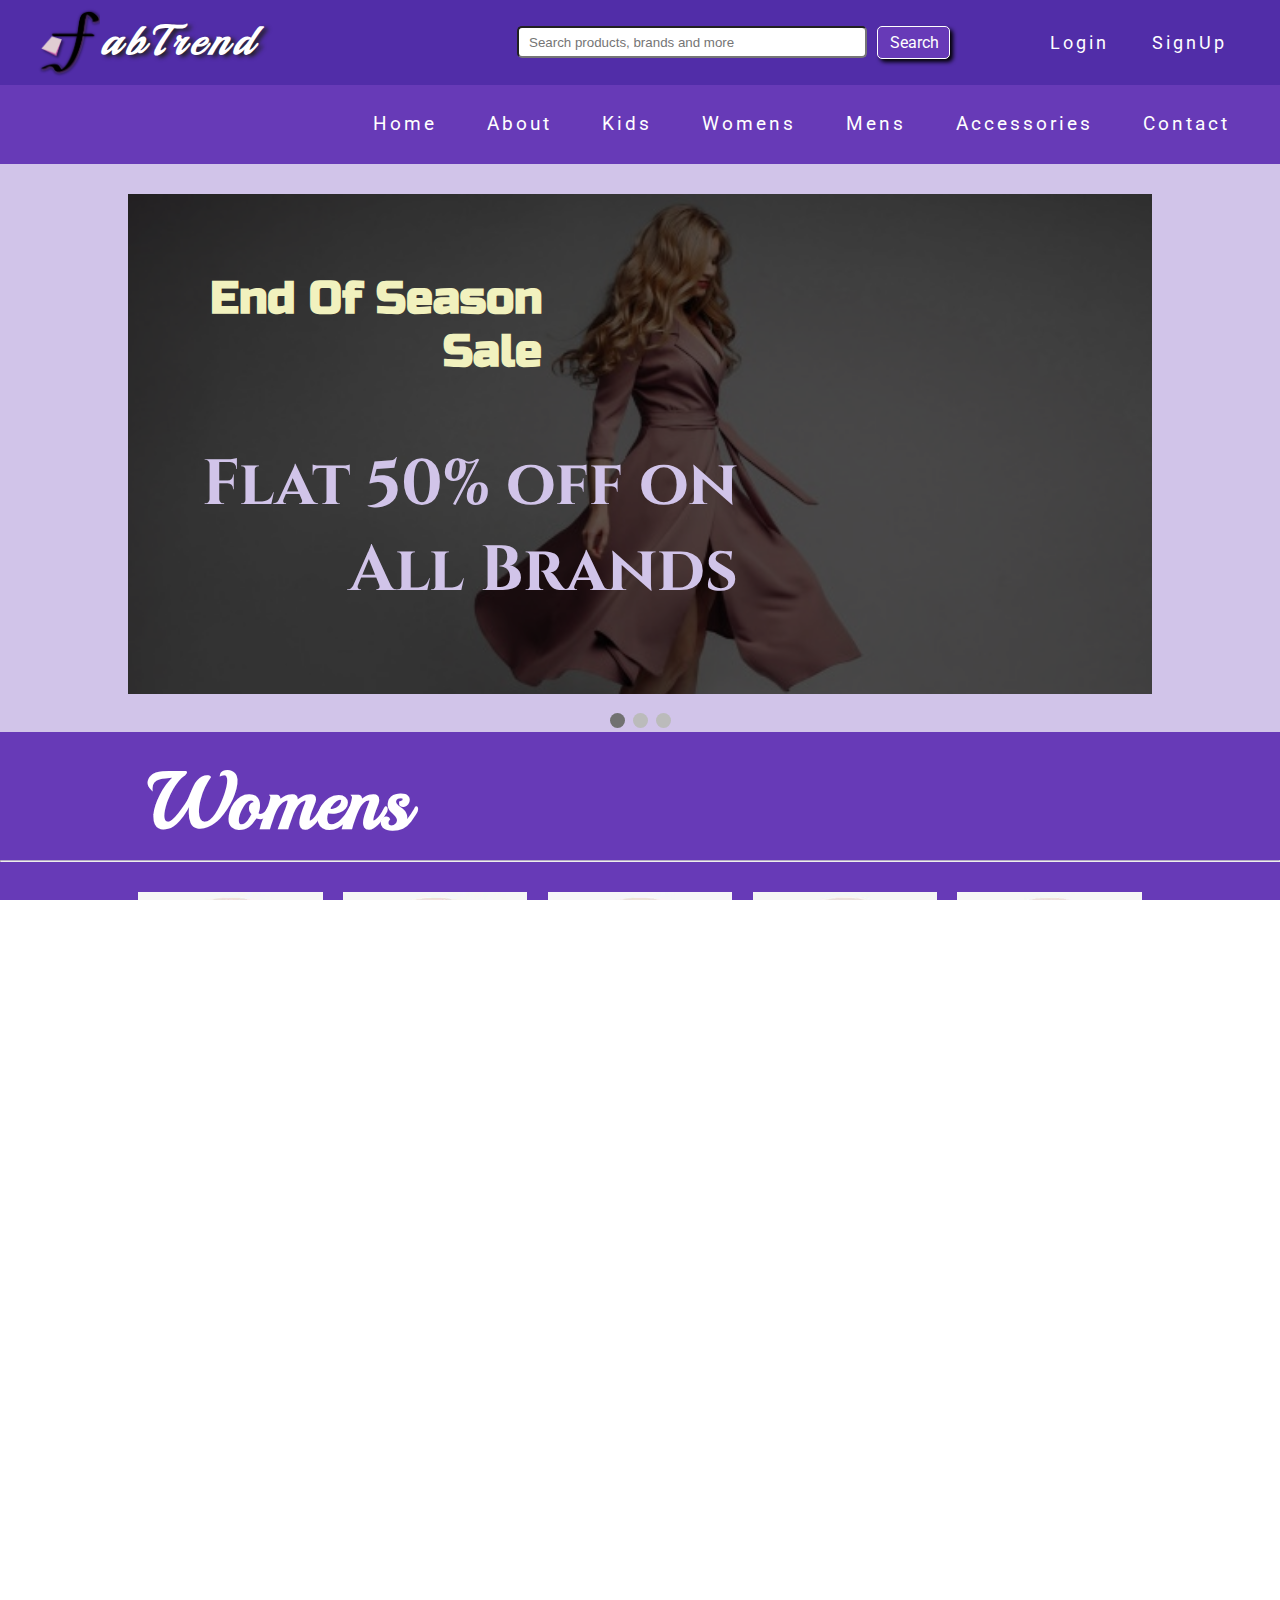
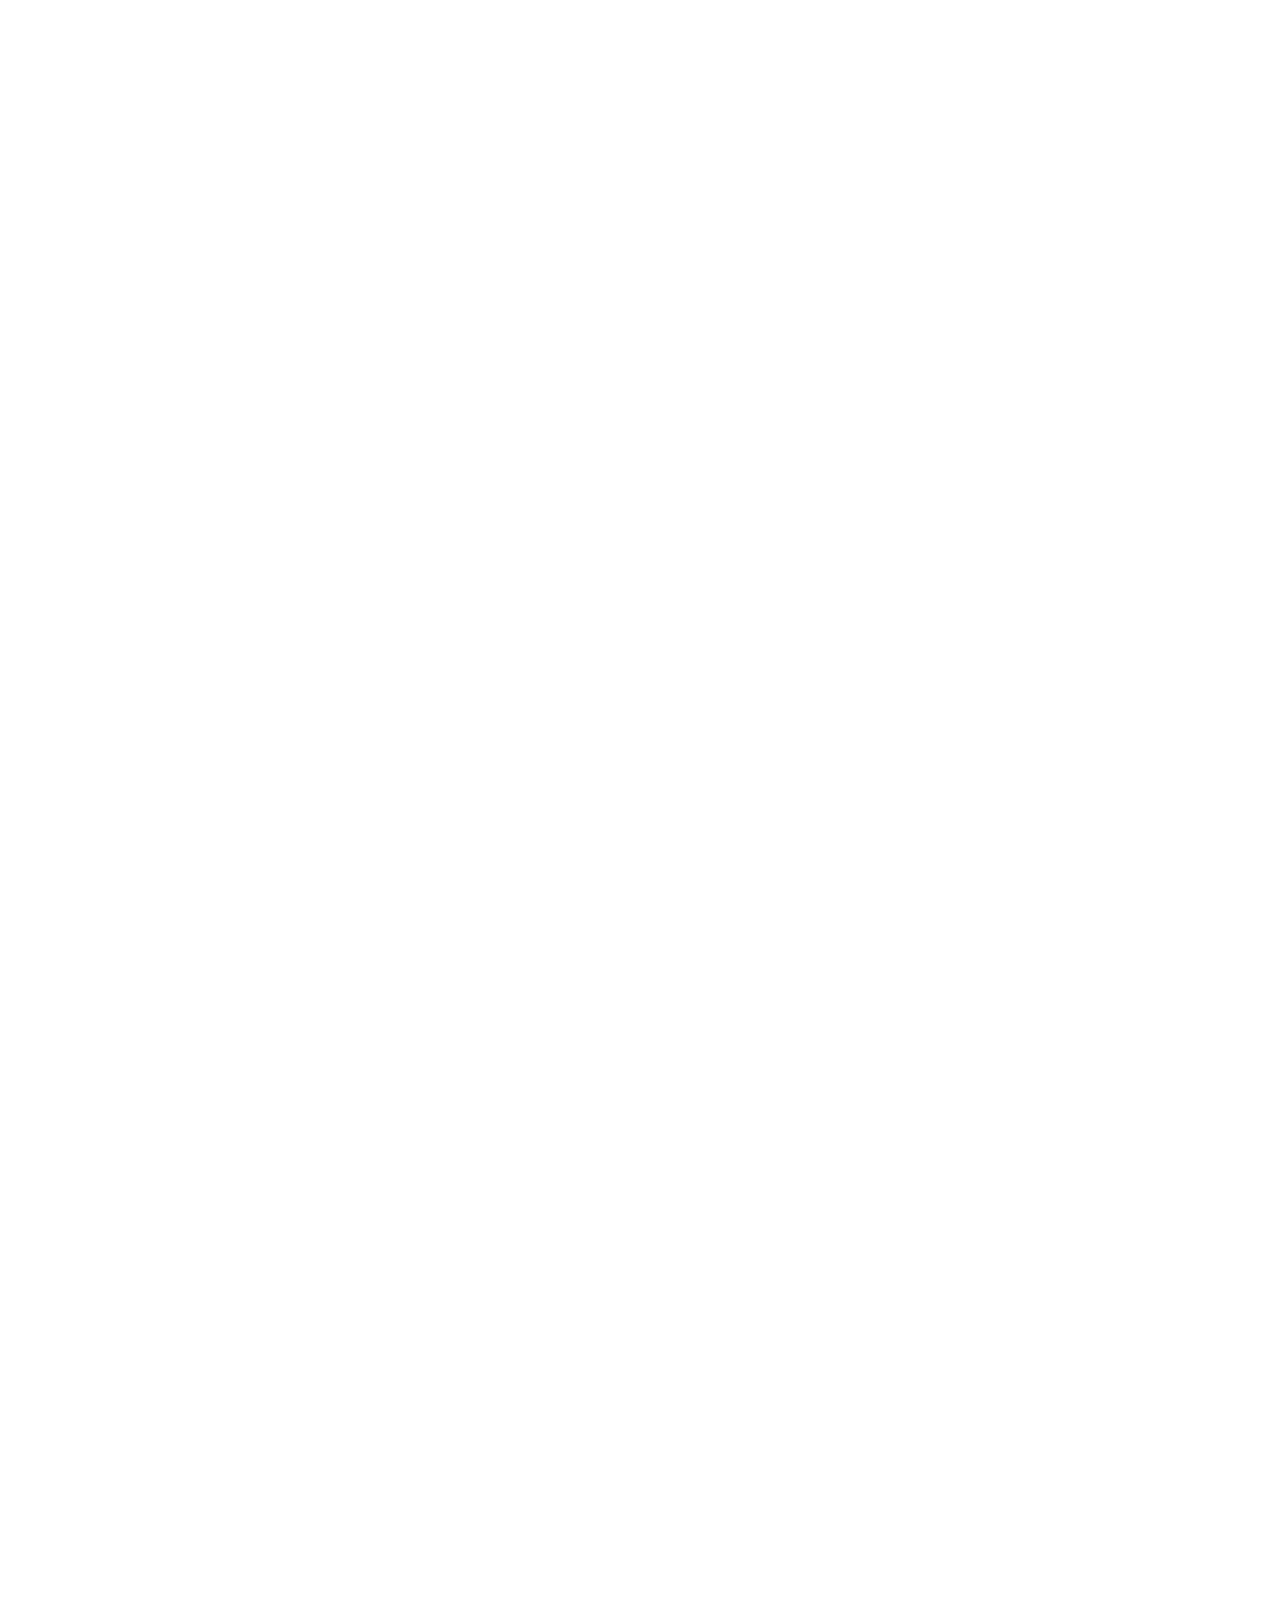
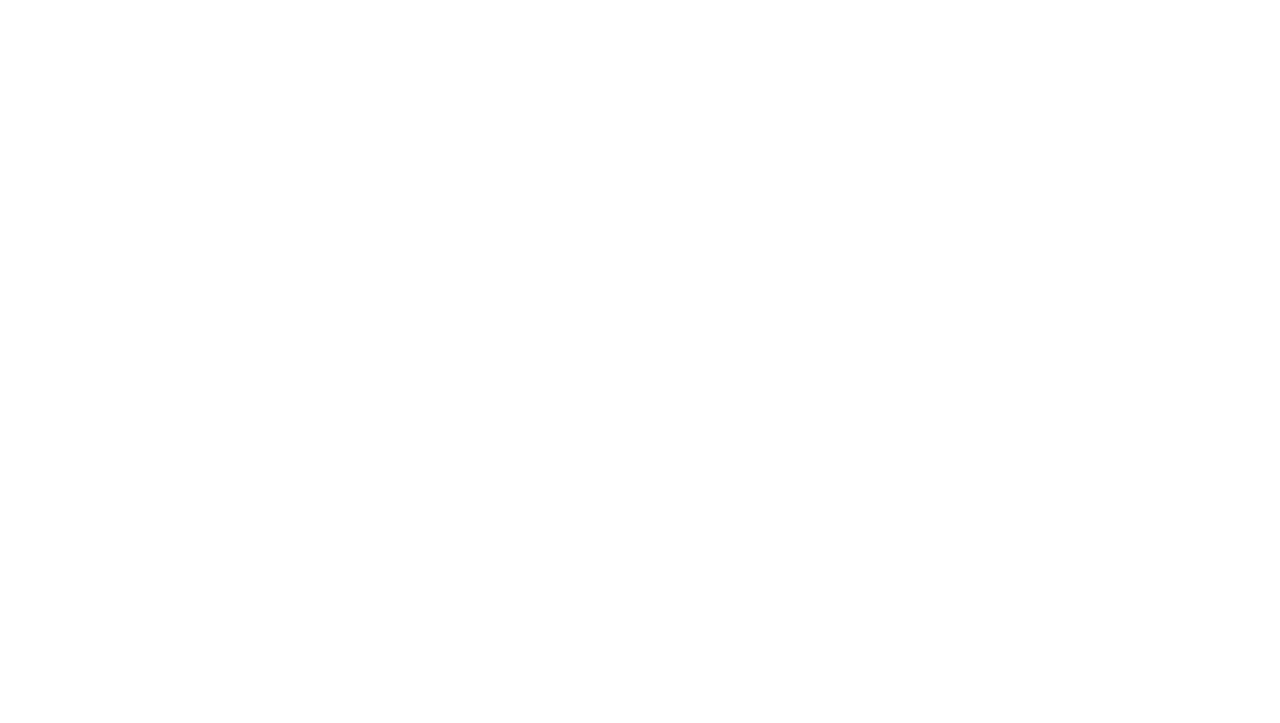
<file: index.html>
<!doctype html>
<html lang="en">
  <head>
    <!-- Required meta tags -->
    <meta charset="utf-8">
    <meta name="viewport" content="width=device-width, initial-scale=1, shrink-to-fit=no">

    <link rel="shortcut icon" href="./src/img/FabTREND.png" type="image/x-icon">

    <link href="https://fonts.googleapis.com/css2?family=Yanone+Kaffeesatz:wght@200;300;400;500;600;700&display=swap" rel="stylesheet">
    <link href="https://fonts.googleapis.com/css2?family=Cinzel:wght@500;600&family=Russo+One&display=swap" rel="stylesheet">
    <link href="https://fonts.googleapis.com/css2?family=Playball&display=swap" rel="stylesheet">
    <link href="https://fonts.googleapis.com/css2?family=Roboto:ital,wght@0,100;0,300;0,400;0,500;0,700;0,900;1,100;1,300;1,400;1,500;1,700;1,900&display=swap" rel="stylesheet">
    <link rel="stylesheet" href="https://use.fontawesome.com/releases/v5.14.0/css/all.css" integrity="sha384-HzLeBuhoNPvSl5KYnjx0BT+WB0QEEqLprO+NBkkk5gbc67FTaL7XIGa2w1L0Xbgc" crossorigin="anonymous">
    <link rel="stylesheet" href="./src/css/palette.css">
    <link rel="stylesheet" href="./src/css/style.css">
    <link rel="stylesheet" href="./src/css/navbar.css">
    <link rel="stylesheet" href="./src/css/modal.css">
    <link rel="stylesheet" href="./src/css/slideshow.css">
    <link rel="stylesheet" href="./src/css/cards.css">
    
    <title>FabTrend</title>   
  </head>
  <body>
    <nav class="navbar dark-primary-color text-primary-color m-0">
      <a href="./" class="navbar-brand"><img src="./src/img/FabTREND.png" alt="" style="height: 70px;"><span class="m-0 p-0">abTrend</span></a>
      <button class="btn-toggler">
        <i class="fas fa-bars"></i> 
      </button>

      <div class="navbar-collapse">
        <ul class="navbar-list">
          <li>
            <form class="nav-search">
              <input type="search" name="" id="" placeholder="Search products, brands and more">
              <button class="btn default-primary-color text-primary-color btn-outline">Search</button>
            </form>
          </li>
          <li class="nav-link">
            <div><a onclick="loginModal()">Login <span><i class="fas fa-user"></i></span></a></div>
          </li>
          <li class="nav-link">
            <div><a onclick="signUpModal()">SignUp <span><i class="fas fa-user-plus"></i></span></a></div>
          </li>
          <!-- <li class="nav-link">
            <div><a>Cart</a></div>
          </li>
          <li class="nav-link">
            <div><a>Help</a></div>
          </li> -->
        </ul>
      </div>
    </nav>
    <div class="navbar-toggle toggler dark-primary-color text-primary-color m-0">
      <ul class="navbar-list m-0">
        <li>
          <form class="nav-search">
            <input type="search" name="" id="" placeholder="Search products, brands and more">
            <button class="btn default-primary-color text-primary-color btn-outline">Search</button>
          </form>
        </li>
        <li class="nav-link">
          <div><a onclick="loginModal()">Login</a></div>
        </li>
        <li class="nav-link">
          <div><a onclick="signUpModal()" >SignUp</a></div>
        </li>
        <!-- <li class="nav-link">
          <div><a href="./cart">Cart</a></div>
        </li>
        <li class="nav-link">
          <div><a href="./help">Help</a></div>
        </li> -->
      </ul>
    </div>

    <nav class="navbar default-primary-color text-primary-color m-0 subnavbar">  
      <div class="navbar-collapse subnav">
        <ul class="navbar-list">
          <li class="nav-link">
            <div><a href="./index.html">Home</a></div>
          </li>
          <li class="nav-link">
            <div><a href="./about.html">About</a></div>
          </li>
          <li class="nav-link">
            <div><a href="./kids.html">Kids</a></div>
          </li>
          <li class="nav-link">
            <div><a href="./women.html">Womens</a></div>
          </li>
          <li class="nav-link">
            <div><a href="./mens.html">Mens</a></div>
          </li>
          <li class="nav-link">
            <div><a href="./assessories.html">Accessories</a></div>
          </li>
          <li class="nav-link">
            <div><a href="./contact.html">Contact</a></div>
          </li>
        </ul>
      </div>
    </nav>

    <div class="navbar-toggle toggler dark-primary-color text-primary-color m-0 subnav">
      <hr class="m-0 p-0">
      <ul class="navbar-list m-0">
        <li class="nav-link mx-0 py-1 pl-0">
          <div><a href="./index.html">Home</a></div>
        </li>
        <li class="nav-link mx-0 py-1 pl-0">
          <div><a href="./about.html">About</a></div>
        </li>
        <li class="nav-link mx-0 py-1 pl-0">
          <div><a href="./kids.html">Kids</a></div>
        </li>
        <li class="nav-link mx-0 py-1 pl-0">
          <div><a href="./women.html">Womens</a></div>
        </li>
        <li class="nav-link mx-0 py-1 pl-0">
          <div><a href="./mens.html">Mens</a></div>
        </li>
        <li class="nav-link mx-0 py-1 pl-0">
          <div><a href="./assessories.html">Accessories</a></div>
        </li>
        <li class="nav-link mx-0 py-1 pl-0">
          <div><a href="./contact.html">Contact</a></div>
        </li>
      </ul>
    </div>

    <!-- The Modal -->
    <div id="loginModal" class="modal">
      <!-- Modal content -->
      <div class="modal-content light-primary-color">
        <div class="modal-header">
          <span onclick="closeLogin()" class="close">&times;</span>
          <h2>Login</h2>
        </div>
        <hr>
        <div class="modal-body ">
          <form>
            <div class="input-group">
              <label for="email-login">Email:</label>
              <input type="email" name="" id="email-login" required />
            </div>
            <div class="input-group">
              <label for="password-login">Password:</label>
              <input type="password" name="" id="password-login" required  minlength="8"/>
            </div>         
            <hr>
            <div class="modal-footer">
              <button type="submit" class="btn default-primary-color default-border-color text-primary-color modal-btn">Login</button>
              <button type="reset" onclick="closeLogin()"  class="btn default-color default-border-color modal-btn">Close</button>
            </div>
          </form>
        </div>
        
      </div>
    </div>
    <!-- The Modal -->
    <div id="signUpModal" class="modal">
      <!-- Modal content -->
      <div class="modal-content light-primary-color">
        <div class="modal-header">
          <span onclick="closeSignUp()" class="close">&times;</span>
          <h2>Sign Up</h2>
        </div>
        <hr>
        <div class="modal-body ">
          <form>
            <div class="input-group">
              <label for="fname-login">First Name:</label>
              <input type="text" name="" id="fname-login" required minlength="3"/>
            </div>
            <div class="input-group">
              <label for="lname-login">Last Name:</label>
              <input type="text" name="" id="lname-login" required minlength="3"/>
            </div>
            <div class="input-group">
              <label for="email-login">Email:</label>
              <input type="email" name="" id="email-login" required/>
            </div>
            <div class="input-group">
              <label for="password-login">Password:</label>
              <input type="password" name="" id="password-login" required minlength="8"/>
            </div>    
            <hr>
            <div class="modal-footer">
              <button type="submit" class="btn default-primary-color default-border-color text-primary-color modal-btn">Sign Up</button>
              <button type="button" onclick="closeSignUp()"  class="btn default-color default-border-color modal-btn closeWindow">Close</button>
            </div>      
          </form>
        </div>
      </div>
    </div>

    <!--##############################################################################################################################################  -->
    <section class="slider">
      <div class="slideshow-container">
      
      <div class="mySlides fade slide_1">
        <div class="inner">
          <div class="text text-1">
            <h1 class="head-1">End Of Season Sale</h1>
            <h3 class="para-1" >Flat 50% off on All Brands</h3>
          </div>
        </div>
      </div>
      
      <div class="mySlides fade slide_2">
        <div class="inner">
          <div class="text text-2">
            <h1 class="head-2">Festive Sale</h1>
            <h3 class="para-2" >Starting from 7th October to 14th October</h3>
          </div>
        </div>
      </div>
      
      <div class="mySlides fade slide_3">
        <div class="inner">
          <div class="text text-3">
            <h1 class="head-3">Free Delivery</h1>
            <h3 class="para-3" >What are you waiting for?</h3>
          </div>
        </div>
      </div>
      
      </div>
      <br>
      
      <div style="text-align:center">
        <span class="dot"></span> 
        <span class="dot"></span> 
        <span class="dot"></span> 
      </div>
    </section>
  
    <!-- ###################################################################################################################################### -->

    <section class="womens cards">
      <h1 class="m-0">Womens</h1>
      <hr>
      <div class="row">
        <div class="col">
        <a href="./women.html"><img class="product" src="./src/img/Kurta-and-Kurtasets.webp" alt="">
          <p class="offers"> 50% Off On Ethenic Kurtas</p>
        </a></div>
        <div class="col">
        <a href="./women.html"><img class="product" src="./src/img/Dresses.webp" alt="">
          <p class="offers">30% Off On Casual Dresses</p>
        </a></div>
        <div class="col">
        <a href="./women.html"><img class="product" src="./src/img/Sarees.webp" alt="">
          <p class="offers">40% Off On All Brands</p>
        </a></div>
        <div class="col">
        <a href="./women.html"><img class="product" src="./src/img/Heels.jpg" alt="">
          <p class="offers">40-60% Off On Heels</p>
        </a></div>
        <div class="col">
        <a href="./women.html"><img class="product" src="./src/img/Jeans.webp" alt="">
          <p class="offers">Buy 1 get 2 free On Denims</p>
        </a></div>
        <div class="col">
        <a href="./women.html"><img class="product" src="./src/img/Flats---Heels.webp" alt="">
          <p class="offers">Buy 3 and pay for 2</p>
        </a></div>
        <div class="col">
        <a href="./women.html"><img class="product" src="./src/img/Handbags.webp" alt="">
          <p class="offers">Explore the Fresh Arrivals</p>
        </a></div>
        <div class="col">
        <a href="./women.html"><img class="product" src="./src/img/Slices_21_01.webp" alt="">
          <p class="offers">Explore the Comfort</p>
        </a></div>
        <div class="col">
        <a href="./women.html"><img class="product" src="./src/img/Tops-_-Tees.webp" alt="">
          <p class="offers">40-80% Of and Tops</p>
        </a></div>
        <div class="col">
          <a href="./women.html"><img class="product" src="./src/img/Beauty.jpg" alt="">
          <p class="offers">Fresh Stock Available</p>
        </a></div>
      </div>
    </section>

    <!-- ###################################################################################################################################### -->

    <section class="mens cards">
      <h1 class="m-0">Mens</h1>
      <hr>
      <div class="row">
        <div class="col">
        <a href="./mens.html"><img class="product" src="./src/img/mens/T-shirt.webp" alt="">
          <p class="offers">50% Off On 700/- and Above</p>
        </a></div>
        <div class="col">
        <a href="./mens.html"><img class="product" src="./src/img/mens/Shirts.webp" alt="">
          <p class="offers">Starting From 999/- only</p>
        </a></div>
        <div class="col">
        <a href="./mens.html"><img class="product" src="./src/img/mens/Jeans.webp" alt="">
          <p class="offers">40% Off On All Brands</p>
        </a></div>
        <div class="col">
        <a href="./mens.html"><img class="product" src="./src/img/mens/Sports-Shoes.webp" alt="">
          <p class="offers">40-60% Off On Shoes</p>
        </a></div>
        <div class="col">
        <a href="./mens.html"><img class="product" src="./src/img/mens/Trackpants.jpg" alt="">
          <p class="offers">Buy 1 get 2 on shorts</p>
        </a></div>
        <div class="col">
        <a href="./mens.html"><img class="product" src="./src/img/mens/Shorts-_-Trousers.webp" alt="">
          <p class="offers">Buy 3 and pay for 2</p>
        </a></div>
        <div class="col">
        <a href="./mens.html"><img class="product" src="./src/img/mens/Innerwear-.jpg" alt="">
          <p class="offers">Explore the Fresh Arrivals</p>
        </a></div>
        <div class="col">
        <a href="./mens.html"><img class="product" src="./src/img/mens/Grooming.webp" alt="">
          <p class="offers">Explore the Comfort</p>
        </a></div>
        <div class="col">
        <a href="./mens.html"><img class="product" src="./src/img/mens/Casual-Shoes.webp" alt="">
          <p class="offers">50% Off and Shoes and more</p>
        </a></div>
        <div class="col">
        <a href="./mens.html"><img class="product" src="./src/img/mens/Backpacks---Accessories.webp" alt="">
          <p class="offers">Fresh Stock Available</p>
        </a></div>
      </div>
    </section>
    <!-- ###################################################################################################################################### -->

    <section class="kids cards">
      <h1 class="m-0">Kids</h1>
      <hr>
      <div class="row">
        <div class="col">
        <a href="./kids.html"><img class="product" src="./src/img/kids/Value-Packs.webp" alt="">
          <p class="offers">50% Off On 700/- and Above</p>
        </a></div>
        <div class="col">
        <a href="./kids.html"><img class="product" src="./src/img/kids/Kids--1-.webp" alt="">
          <p class="offers">Starting From 999/- only</p>
        </a></div>
        <div class="col">
        <a href="./kids.html"><img class="product" src="./src/img/kids/Infant-Essential.jpg" alt="">
          <p class="offers">40% Off On All Brands</p>
        </a></div>
    </section>

    <!-- ###################################################################################################################################### -->

    <section class="accessories cards">
      <h1 class="m-0">Accessories</h1>
      <hr>
      <div class="row">
        <div class="col">
        <a href="./assessories.html"><img class="product" src="./src/img/assessories/Masks.webp" alt="">
          <p class="offers">50% Off On 700/- and Above</p>
        </a></div>
        <div class="col">
        <a href="./assessories.html"><img class="product" src="./src/img/assessories/Headphones.webp" alt="">
          <p class="offers">Starting From 999/- only</p>
        </a></div>
        <div class="col">
        <a href="./assessories.html"><img class="product" src="./src/img/assessories/Watches.webp" alt="">
          <p class="offers">40% Off On All Brands</p>
        </a></div>
        <div class="col">
        <a href="./assessories.html"><img class="product" src="./src/img/assessories/Sanitizer.webp" alt="">
          <p class="offers">40-60% Off On Shoes</p>
        </a></div>
        <div class="col">
        <a href="./assessories.html"><img class="product" src="./src/img/assessories/Home.jpg" alt="">
          <p class="offers">Buy 1 get 2 on shorts</p>
        </a></div>
      </div>
    </section>

    <footer class="dark-primary-color m-0 p-0">
      <div class="row-6">
        <div class="footer-nav">
          <ul>
            <li><a href="./index.html">Home</a></li>
            <li><a href="./about.html">About Us</a></li>
            <li><a href="./women.html">Womens</a></li>
            <li><a href="./mens.html">Mens</a></li>
            <li><a href="./kids.html">Kids</a></li>
            <li><a href="./accessories.html">Accessories</a></li>
            <li><a href="./contact.html">Contact Us</a></li>
          </ul>
        </div>
        <div class="footer-details">
          <p><span>Author:</span> Ekjot Kaur </p>
          <a href="https://ekjotkaur.github.io/FabTrend/"><p class="site">https://ekjotkaur.github.io/FabTrend/</p></a>
          <p><span>Emails:</span> ekjotkaur@gmail.com</p>
          <p><span>Tel:</span> 9998789321, 9998734563</p>
        </div>
      </div>
      <p class="copyright">© Copyrights Fab<span>Trends<span></p>
    </footer>

    <script src="./src/js/navbar.js"></script>
    <script src="./src/js/modal.js"></script>
    <script src="./src/js/slideshow.js"></script>
  </body>
</html>
</file>
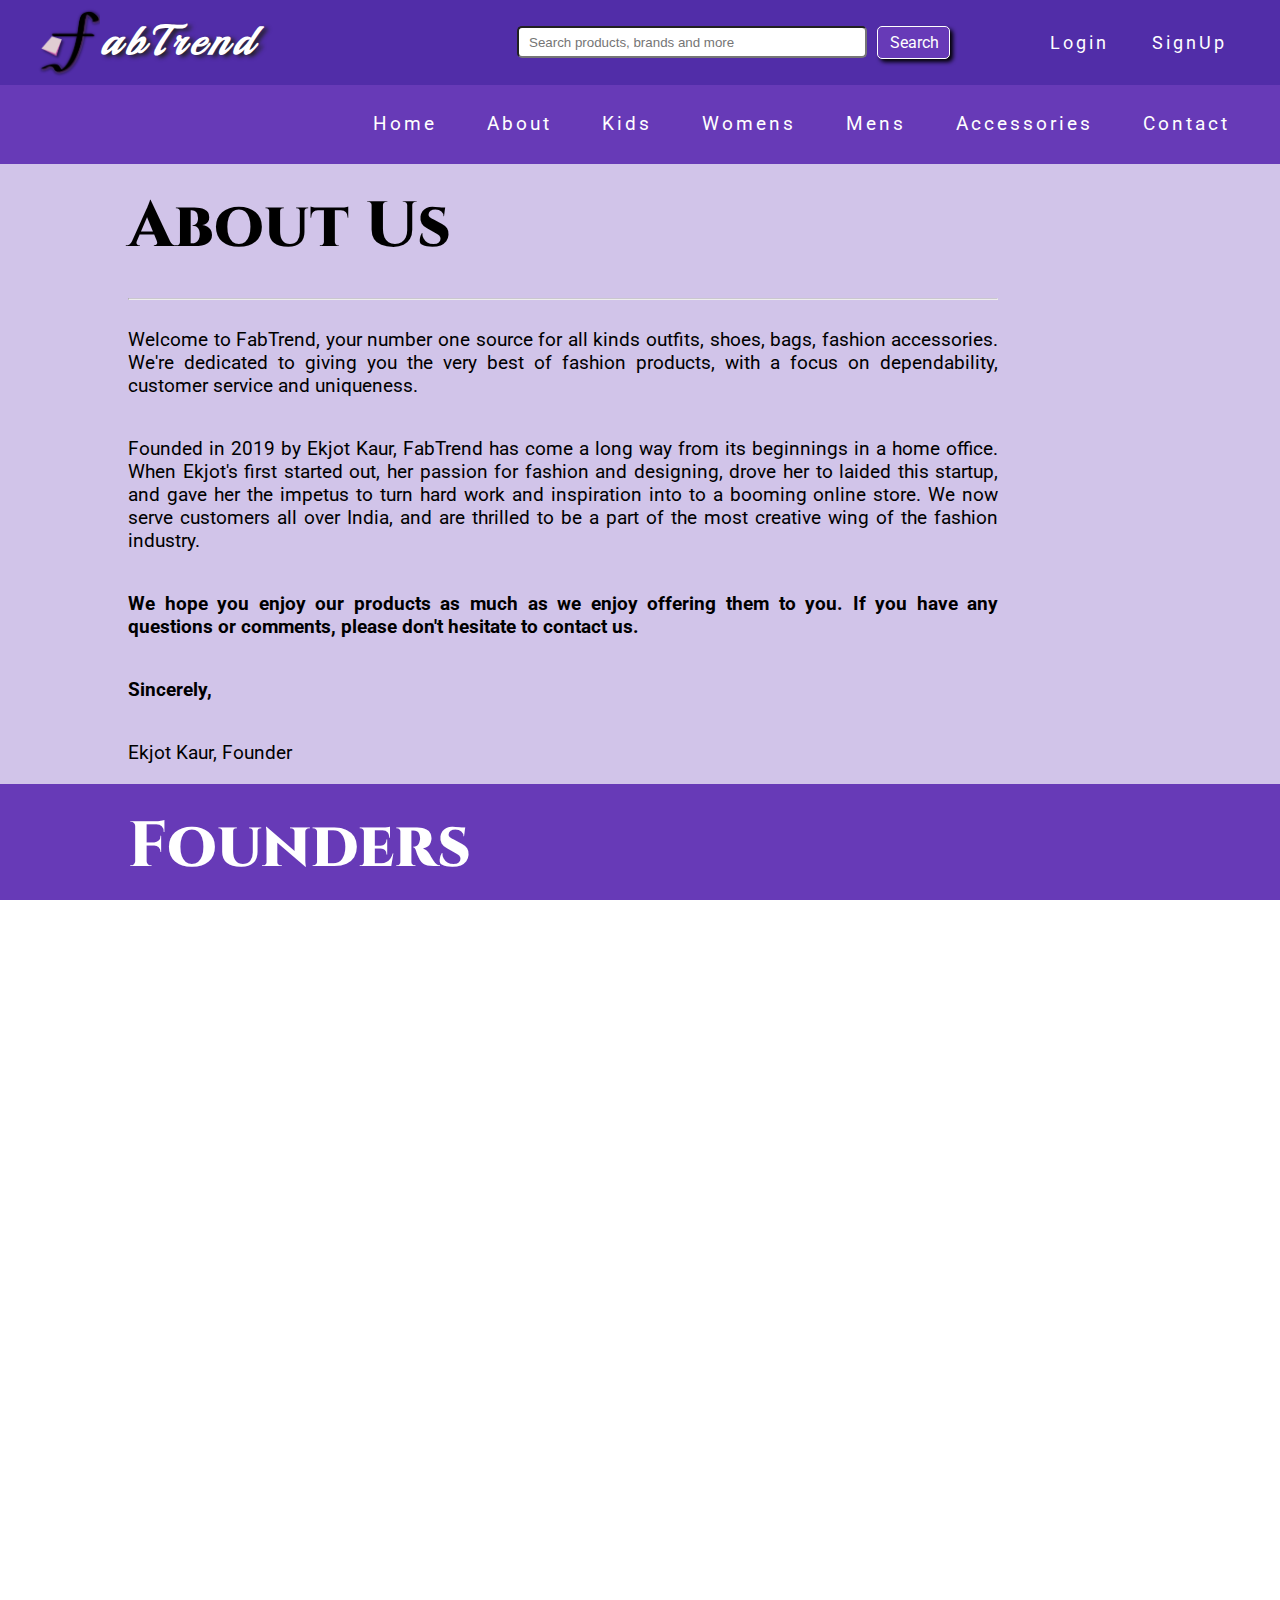
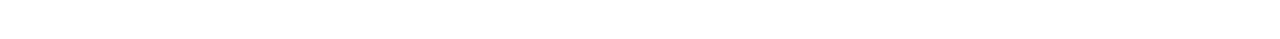
<file: about.html>
<!doctype html>
<html lang="en">
  <head>
    <!-- Required meta tags -->
    <meta charset="utf-8">
    <meta name="viewport" content="width=device-width, initial-scale=1, shrink-to-fit=no">

    <link rel="shortcut icon" href="./src/img/FabTREND.png" type="image/x-icon">

    <link href="https://fonts.googleapis.com/css2?family=Yanone+Kaffeesatz:wght@200;300;400;500;600;700&display=swap" rel="stylesheet">
    <link href="https://fonts.googleapis.com/css2?family=Cinzel:wght@500;600&family=Russo+One&display=swap" rel="stylesheet">
    <link href="https://fonts.googleapis.com/css2?family=Playball&display=swap" rel="stylesheet">
    <link href="https://fonts.googleapis.com/css2?family=Roboto:ital,wght@0,100;0,300;0,400;0,500;0,700;0,900;1,100;1,300;1,400;1,500;1,700;1,900&display=swap" rel="stylesheet">
    <link rel="stylesheet" href="https://use.fontawesome.com/releases/v5.14.0/css/all.css" integrity="sha384-HzLeBuhoNPvSl5KYnjx0BT+WB0QEEqLprO+NBkkk5gbc67FTaL7XIGa2w1L0Xbgc" crossorigin="anonymous">
    <link rel="stylesheet" href="./src/css/palette.css">
    <link rel="stylesheet" href="./src/css/style.css">
    <link rel="stylesheet" href="./src/css/navbar.css">
    <link rel="stylesheet" href="./src/css/modal.css">
    <link rel="stylesheet" href="./src/css/slideshow.css">
    <link rel="stylesheet" href="./src/css/cards.css">
    <link rel="stylesheet" href="./src/css/contact.css">
    
    <title>FabTrend</title>   
  </head>
  <body>
    <nav class="navbar dark-primary-color text-primary-color m-0">
      <a href="./" class="navbar-brand"><img src="./src/img/FabTREND.png" alt="" style="height: 70px;"><span class="m-0 p-0">abTrend</span></a>
      <button class="btn-toggler">
        <i class="fas fa-bars"></i> 
      </button>

      <div class="navbar-collapse">
        <ul class="navbar-list">
          <li>
            <form class="nav-search">
              <input type="search" name="" id="" placeholder="Search products, brands and more">
              <button class="btn default-primary-color text-primary-color btn-outline">Search</button>
            </form>
          </li>
          <li class="nav-link">
            <div><a onclick="loginModal()">Login <span><i class="fas fa-user"></i></span></a></div>
          </li>
          <li class="nav-link">
            <div><a onclick="signUpModal()">SignUp <span><i class="fas fa-user-plus"></i></span></a></div>
          </li>
          <!-- <li class="nav-link">
            <div><a>Cart</a></div>
          </li>
          <li class="nav-link">
            <div><a>Help</a></div>
          </li> -->
        </ul>
      </div>
    </nav>
    <div class="navbar-toggle toggler dark-primary-color text-primary-color m-0">
      <ul class="navbar-list m-0">
        <li>
          <form class="nav-search">
            <input type="search" name="" id="" placeholder="Search products, brands and more">
            <button class="btn default-primary-color text-primary-color btn-outline">Search</button>
          </form>
        </li>
        <li class="nav-link">
          <div><a onclick="loginModal()">Login</a></div>
        </li>
        <li class="nav-link">
          <div><a onclick="signUpModal()" >SignUp</a></div>
        </li>
        <!-- <li class="nav-link">
          <div><a href="./cart">Cart</a></div>
        </li>
        <li class="nav-link">
          <div><a href="./help">Help</a></div>
        </li> -->
      </ul>
    </div>

    <nav class="navbar default-primary-color text-primary-color m-0 subnavbar">  
      <div class="navbar-collapse subnav">
        <ul class="navbar-list">
          <li class="nav-link">
            <div><a href="./index.html">Home</a></div>
          </li>
          <li class="nav-link">
            <div><a href="./about.html">About</a></div>
          </li>
          <li class="nav-link">
            <div><a href="./kids.html">Kids</a></div>
          </li>
          <li class="nav-link">
            <div><a href="./women.html">Womens</a></div>
          </li>
          <li class="nav-link">
            <div><a href="./mens.html">Mens</a></div>
          </li>
          <li class="nav-link">
            <div><a href="./assessories.html">Accessories</a></div>
          </li>
          <li class="nav-link">
            <div><a href="./contact.html">Contact</a></div>
          </li>
        </ul>
      </div>
    </nav>

    <div class="navbar-toggle toggler dark-primary-color text-primary-color m-0 subnav">
      <hr class="m-0 p-0">
      <ul class="navbar-list m-0">
        <li class="nav-link mx-0 py-1 pl-0">
          <div><a href="./index.html">Home</a></div>
        </li>
        <li class="nav-link mx-0 py-1 pl-0">
          <div><a href="./about.html">About</a></div>
        </li>
        <li class="nav-link mx-0 py-1 pl-0">
          <div><a href="./kids.html">Kids</a></div>
        </li>
        <li class="nav-link mx-0 py-1 pl-0">
          <div><a href="./women.html">Womens</a></div>
        </li>
        <li class="nav-link mx-0 py-1 pl-0">
          <div><a href="./mens.html">Mens</a></div>
        </li>
        <li class="nav-link mx-0 py-1 pl-0">
          <div><a href="./assessories.html">Accessories</a></div>
        </li>
        <li class="nav-link mx-0 py-1 pl-0">
          <div><a href="./contact.html">Contact</a></div>
        </li>
      </ul>
    </div>

    <!-- The Modal -->
    <div id="loginModal" class="modal">
      <!-- Modal content -->
      <div class="modal-content light-primary-color">
        <div class="modal-header">
          <span onclick="closeLogin()" class="close">&times;</span>
          <h2>Login</h2>
        </div>
        <hr>
        <div class="modal-body ">
          <form>
            <div class="input-group">
              <label for="email-login">Email:</label>
              <input type="email" name="" id="email-login" required />
            </div>
            <div class="input-group">
              <label for="password-login">Password:</label>
              <input type="password" name="" id="password-login" required  minlength="8"/>
            </div>         
            <hr>
            <div class="modal-footer">
              <button type="submit" class="btn default-primary-color default-border-color text-primary-color modal-btn">Login</button>
              <button type="reset" onclick="closeLogin()"  class="btn default-color default-border-color modal-btn">Close</button>
            </div>
          </form>
        </div>
        
      </div>
    </div>
    <!-- The Modal -->
    <div id="signUpModal" class="modal">
      <!-- Modal content -->
      <div class="modal-content light-primary-color">
        <div class="modal-header">
          <span onclick="closeSignUp()" class="close">&times;</span>
          <h2>Sign Up</h2>
        </div>
        <hr>
        <div class="modal-body ">
          <form>
            <div class="input-group">
              <label for="fname-login">First Name:</label>
              <input type="text" name="" id="fname-login" required minlength="3"/>
            </div>
            <div class="input-group">
              <label for="lname-login">Last Name:</label>
              <input type="text" name="" id="lname-login" required minlength="3"/>
            </div>
            <div class="input-group">
              <label for="email-login">Email:</label>
              <input type="email" name="" id="email-login" required/>
            </div>
            <div class="input-group">
              <label for="password-login">Password:</label>
              <input type="password" name="" id="password-login" required minlength="8"/>
            </div>    
            <hr>
            <div class="modal-footer">
              <button type="submit" class="btn default-primary-color default-border-color text-primary-color modal-btn">Sign Up</button>
              <button type="button" onclick="closeSignUp()"  class="btn default-color default-border-color modal-btn closeWindow">Close</button>
            </div>      
          </form>
        </div>
      </div>
    </div>

    <!--##############################################################################################################################################  -->


    <div class="about m-0 p-0">
      <div class="row-4">
        <div class="small">
          <h1>About Us</h1>
          <hr>
          <p>Welcome to FabTrend, your number one source for all kinds outfits, shoes, bags, fashion accessories. We're dedicated to giving you the very best of fashion products, with a focus on  dependability, customer service and uniqueness.</p>
          <p>Founded in 2019 by Ekjot Kaur, FabTrend has come a long way from its beginnings in a home office. When Ekjot's first started out, her passion for fashion and designing, drove her to laided this startup, and gave her the impetus to turn hard work and inspiration into to a booming online store. We now serve customers all over India, and are thrilled to be a part of the most creative wing of the fashion industry.</p>
          <p>We hope you enjoy our products as much as we enjoy offering them to you. If you have any questions or comments, please don't hesitate to contact us.</p>
          <p>Sincerely,</p>
          <p>Ekjot Kaur, Founder</p>
        </div>
      </div>
    </div>
    <div class="profile m-0 p-0">
      <div class="row-4">
      <h1>Founders</h1>
        <hr>
        <div class="row-5">
          <div class="profile-item">
            <img src="./src/img/profile.jpg" alt="">
            <h2>Ekjot Kaur</h2>
            <p>Founder of FabTrend</p>
            <p>B.Tech Computer Science</p>
            <p>Full Stack Web Developer</p>
          </div>
          <div class="profile-item">
            <img src="./src/img/profile.jpg" alt="">
            <h2>Ekjot Kaur</h2>
            <p>CEO Of FabTrend</p>
            <p>B.Tech Computer Science</p>
            <p>Data Analyist</p>
          </div>
        </div>
       
      </div>
    </div>

    <footer class="dark-primary-color m-0 p-0">
      <div class="row-6">
        <div class="footer-nav">
          <ul>
            <li><a href="./index.html">Home</a></li>
            <li><a href="./about.html">About Us</a></li>
            <li><a href="./women.html">Womens</a></li>
            <li><a href="./mens.html">Mens</a></li>
            <li><a href="./kids.html">Kids</a></li>
            <li><a href="./accessories.html">Accessories</a></li>
            <li><a href="./contact.html">Contact Us</a></li>
          </ul>
        </div>
        <div class="footer-details">
          <p><span>Author:</span> Ekjot Kaur </p>
          <a href="https://ekjotkaur.github.io/FabTrend/"><p class="site">https://ekjotkaur.github.io/FabTrend/</p></a>
          <p><span>Emails:</span>ekjotkaur@gmail.com</p>
          <p><span>Tel:</span>9998789321, 9998734563</p>
        </div>
      </div>
      <p class="copyright">© Copyrights Fab<span>Trends<span></p>
    </footer>

    <script src="./src/js/navbar.js"></script>
    <script src="./src/js/modal.js"></script>
    <script src="./src/js/slideshow.js"></script>
  </body>
</html>
</file>
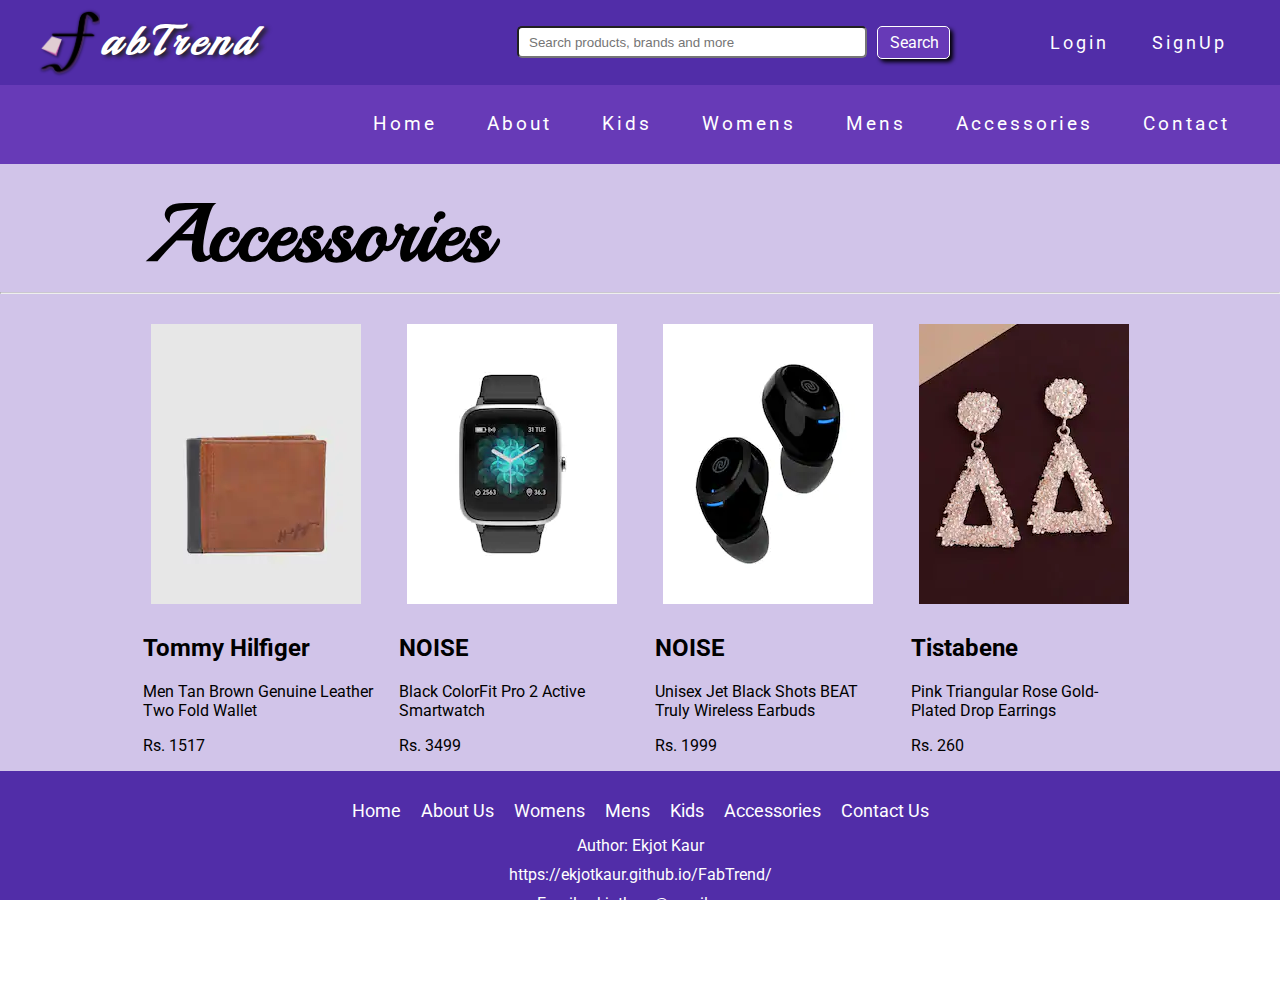
<file: assessories.html>
<!doctype html>
<html lang="en">
  <head>
    <!-- Required meta tags -->
    <meta charset="utf-8">
    <meta name="viewport" content="width=device-width, initial-scale=1, shrink-to-fit=no">

    <link rel="shortcut icon" href="./src/img/FabTREND.png" type="image/x-icon">
    
    <link href="https://fonts.googleapis.com/css2?family=Yanone+Kaffeesatz:wght@200;300;400;500;600;700&display=swap" rel="stylesheet">
    <link href="https://fonts.googleapis.com/css2?family=Cinzel:wght@500;600&family=Russo+One&display=swap" rel="stylesheet">
    <link href="https://fonts.googleapis.com/css2?family=Playball&display=swap" rel="stylesheet">
    <link href="https://fonts.googleapis.com/css2?family=Roboto:ital,wght@0,100;0,300;0,400;0,500;0,700;0,900;1,100;1,300;1,400;1,500;1,700;1,900&display=swap" rel="stylesheet">
    <link rel="stylesheet" href="https://use.fontawesome.com/releases/v5.14.0/css/all.css" integrity="sha384-HzLeBuhoNPvSl5KYnjx0BT+WB0QEEqLprO+NBkkk5gbc67FTaL7XIGa2w1L0Xbgc" crossorigin="anonymous">
    <link rel="stylesheet" href="./src/css/palette.css">
    <link rel="stylesheet" href="./src/css/style.css">
    <link rel="stylesheet" href="./src/css/navbar.css">
    <link rel="stylesheet" href="./src/css/modal.css">
    <link rel="stylesheet" href="./src/css/slideshow.css">
    <link rel="stylesheet" href="./src/css/cards.css">
    
    <title>FabTrend</title>   
  </head>
  <body>
    <nav class="navbar dark-primary-color text-primary-color m-0">
      <a href="./" class="navbar-brand"><img src="./src/img/FabTREND.png" alt="" style="height: 70px;"><span class="m-0 p-0">abTrend</span></a>
      <button class="btn-toggler">
        <i class="fas fa-bars"></i> 
      </button>

      <div class="navbar-collapse">
        <ul class="navbar-list">
          <li>
            <form class="nav-search">
              <input type="search" name="" id="" placeholder="Search products, brands and more">
              <button class="btn default-primary-color text-primary-color btn-outline">Search</button>
            </form>
          </li>
          <li class="nav-link">
            <div><a onclick="loginModal()">Login <span><i class="fas fa-user"></i></span></a></div>
          </li>
          <li class="nav-link">
            <div><a onclick="signUpModal()">SignUp <span><i class="fas fa-user-plus"></i></span></a></div>
          </li>
          <!-- <li class="nav-link">
            <div><a>Cart</a></div>
          </li>
          <li class="nav-link">
            <div><a>Help</a></div>
          </li> -->
        </ul>
      </div>
    </nav>
    <div class="navbar-toggle toggler dark-primary-color text-primary-color m-0">
      <ul class="navbar-list m-0">
        <li>
          <form class="nav-search">
            <input type="search" name="" id="" placeholder="Search products, brands and more">
            <button class="btn default-primary-color text-primary-color btn-outline">Search</button>
          </form>
        </li>
        <li class="nav-link">
          <div><a onclick="loginModal()">Login</a></div>
        </li>
        <li class="nav-link">
          <div><a onclick="signUpModal()" >SignUp</a></div>
        </li>
        <!-- <li class="nav-link">
          <div><a href="./cart">Cart</a></div>
        </li>
        <li class="nav-link">
          <div><a href="./help">Help</a></div>
        </li> -->
      </ul>
    </div>

    <nav class="navbar default-primary-color text-primary-color m-0 subnavbar">  
      <div class="navbar-collapse subnav">
        <ul class="navbar-list">
          <li class="nav-link">
            <div><a href="./index.html">Home</a></div>
          </li>
          <li class="nav-link">
            <div><a href="./about.html">About</a></div>
          </li>
          <li class="nav-link">
            <div><a href="./kids.html">Kids</a></div>
          </li>
          <li class="nav-link">
            <div><a href="./women.html">Womens</a></div>
          </li>
          <li class="nav-link">
            <div><a href="./mens.html">Mens</a></div>
          </li>
          <li class="nav-link">
            <div><a href="./assessories.html">Accessories</a></div>
          </li>
          <li class="nav-link">
            <div><a href="./contact.html">Contact</a></div>
          </li>
        </ul>
      </div>
    </nav>

    <div class="navbar-toggle toggler dark-primary-color text-primary-color m-0 subnav">
      <hr class="m-0 p-0">
      <ul class="navbar-list m-0">
        <li class="nav-link mx-0 py-1 pl-0">
          <div><a href="./index.html">Home</a></div>
        </li>
        <li class="nav-link mx-0 py-1 pl-0">
          <div><a href="./about.html">About</a></div>
        </li>
        <li class="nav-link mx-0 py-1 pl-0">
          <div><a href="./kids.html">Kids</a></div>
        </li>
        <li class="nav-link mx-0 py-1 pl-0">
          <div><a href="./women.html">Womens</a></div>
        </li>
        <li class="nav-link mx-0 py-1 pl-0">
          <div><a href="./mens.html">Mens</a></div>
        </li>
        <li class="nav-link mx-0 py-1 pl-0">
          <div><a href="./assessories.html">Accessories</a></div>
        </li>
        <li class="nav-link mx-0 py-1 pl-0">
          <div><a href="./contact.html">Contact</a></div>
        </li>
      </ul>
    </div>

    <!-- The Modal -->
    <div id="loginModal" class="modal">
      <!-- Modal content -->
      <div class="modal-content light-primary-color">
        <div class="modal-header">
          <span onclick="closeLogin()" class="close">&times;</span>
          <h2>Login</h2>
        </div>
        <hr>
        <div class="modal-body ">
          <form>
            <div class="input-group">
              <label for="email-login">Email:</label>
              <input type="email" name="" id="email-login" required />
            </div>
            <div class="input-group">
              <label for="password-login">Password:</label>
              <input type="password" name="" id="password-login" required  minlength="8"/>
            </div>         
            <hr>
            <div class="modal-footer">
              <button type="submit" class="btn default-primary-color default-border-color text-primary-color modal-btn">Login</button>
              <button type="reset" onclick="closeLogin()"  class="btn default-color default-border-color modal-btn">Close</button>
            </div>
          </form>
        </div>
        
      </div>
    </div>
    <!-- The Modal -->
    <div id="signUpModal" class="modal">
      <!-- Modal content -->
      <div class="modal-content light-primary-color">
        <div class="modal-header">
          <span onclick="closeSignUp()" class="close">&times;</span>
          <h2>Sign Up</h2>
        </div>
        <hr>
        <div class="modal-body ">
          <form>
            <div class="input-group">
              <label for="fname-login">First Name:</label>
              <input type="text" name="" id="fname-login" required minlength="3"/>
            </div>
            <div class="input-group">
              <label for="lname-login">Last Name:</label>
              <input type="text" name="" id="lname-login" required minlength="3"/>
            </div>
            <div class="input-group">
              <label for="email-login">Email:</label>
              <input type="email" name="" id="email-login" required/>
            </div>
            <div class="input-group">
              <label for="password-login">Password:</label>
              <input type="password" name="" id="password-login" required minlength="8"/>
            </div>    
            <hr>
            <div class="modal-footer">
              <button type="submit" class="btn default-primary-color default-border-color text-primary-color modal-btn">Sign Up</button>
              <button type="button" onclick="closeSignUp()"  class="btn default-color default-border-color modal-btn closeWindow">Close</button>
            </div>      
          </form>
        </div>
      </div>
    </div>


    <!-- ####################################################################################### -->

    <div class="whole-section">
    <section class="kurtas cards">
      <h1 class="m-0">Accessories</h1>
      <hr>
      <div class="row">
        <div class="col-1" id="kurta-1">
        <a onclick="processDetailsAcc(0)" ><img class="product-1" src="./src/img/assess/pic-1.webp" alt="">
          <h2>Tommy Hilfiger</h2>
          <p>Men Tan Brown Genuine Leather Two Fold Wallet</p>
          <p>Rs. 1517</p>
        </a></div>
        <div class="col-1" id="kurta-2">
        <a onclick="processDetailsAcc(1)" ><img class="product-1" src="./src/img/assess/pic-2.webp" alt="">
          <h2>NOISE</h2>
          <p>Black ColorFit Pro 2 Active Smartwatch</p>
          <p>Rs. 3499</p>    
        </a></div>
        <div class="col-1" id="kurta-3">
        <a onclick="processDetailsAcc(2)" ><img class="product-1" src="./src/img/assess/pic-3.webp" alt="">
          <h2>NOISE</h2>
          <p>Unisex Jet Black Shots BEAT Truly Wireless Earbuds</p>
          <p>Rs. 1999</p>
        </a></div>
        <div class="col-1" id="kurta-4">
        <a onclick="processDetailsAcc(3)" ><img class="product-1" src="./src/img/assess/pic-4.webp" alt="">
          <h2>Tistabene</h2>
          <p>Pink Triangular Rose Gold-Plated Drop Earrings</p>
          <p>Rs. 260</p>  
        </a></div>
      </div>
    </section>
    </div>
    <!-- ############################################################################################## -->

    <div id="kurta" class="light-primary-color ">

    </div>

    <footer class="dark-primary-color m-0 p-0">
      <div class="row-6">
        <div class="footer-nav">
          <ul>
            <li><a href="./index.html">Home</a></li>
            <li><a href="./about.html">About Us</a></li>
            <li><a href="./women.html">Womens</a></li>
            <li><a href="./mens.html">Mens</a></li>
            <li><a href="./kids.html">Kids</a></li>
            <li><a href="./assessories.html">Accessories</a></li>
            <li><a href="./contact.html">Contact Us</a></li>
          </ul>
        </div>
        <div class="footer-details">
          <p><span>Author:</span> Ekjot Kaur </p>
          <a href="https://ekjotkaur.github.io/FabTrend/"><p class="site">https://ekjotkaur.github.io/FabTrend/</p></a>
          <p><span>Emails:</span>ekjotkaur@gmail.com</p>
          <p><span>Tel:</span>9998789321, 9998734563</p>
        </div>
      </div>
      <p class="copyright">© Copyrights Fab<span>Trends<span></p>
    </footer>

    <script src="./src/js/navbar.js"></script>
    <script src="./src/js/modal.js"></script>
    <script src="./src/js/contents_access.js"></script>
  </body>
</html>
</file>
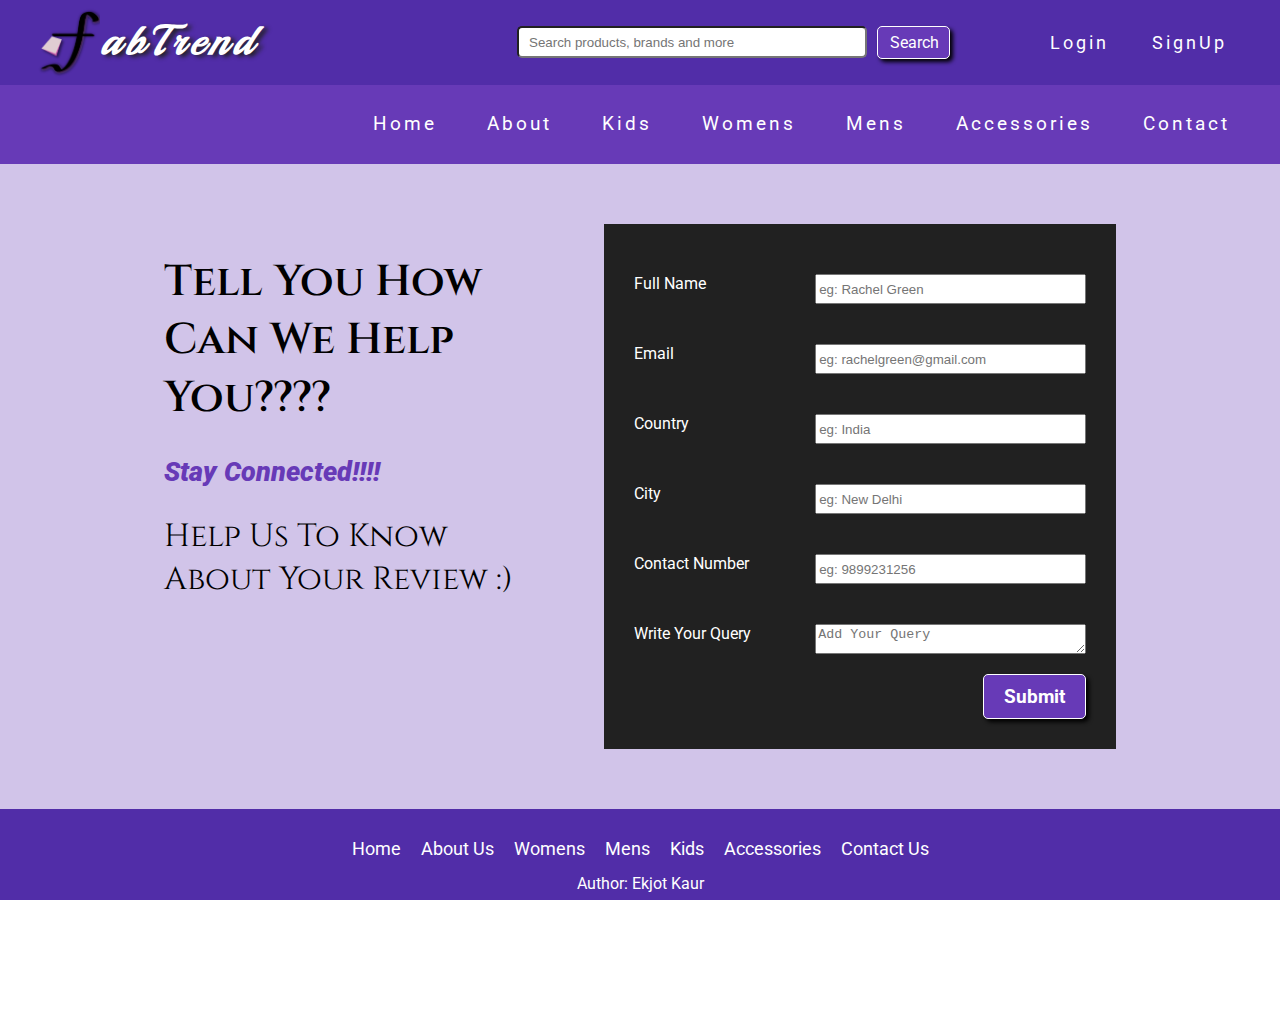
<file: contact.html>
<!doctype html>
<html lang="en">
  <head>
    <!-- Required meta tags -->
    <meta charset="utf-8">
    <meta name="viewport" content="width=device-width, initial-scale=1, shrink-to-fit=no">

    <link rel="shortcut icon" href="./src/img/FabTREND.png" type="image/x-icon">
    
    <link href="https://fonts.googleapis.com/css2?family=Yanone+Kaffeesatz:wght@200;300;400;500;600;700&display=swap" rel="stylesheet">
    <link href="https://fonts.googleapis.com/css2?family=Cinzel:wght@500;600&family=Russo+One&display=swap" rel="stylesheet">
    <link href="https://fonts.googleapis.com/css2?family=Playball&display=swap" rel="stylesheet">
    <link href="https://fonts.googleapis.com/css2?family=Roboto:ital,wght@0,100;0,300;0,400;0,500;0,700;0,900;1,100;1,300;1,400;1,500;1,700;1,900&display=swap" rel="stylesheet">
    <link rel="stylesheet" href="https://use.fontawesome.com/releases/v5.14.0/css/all.css" integrity="sha384-HzLeBuhoNPvSl5KYnjx0BT+WB0QEEqLprO+NBkkk5gbc67FTaL7XIGa2w1L0Xbgc" crossorigin="anonymous">
    <link rel="stylesheet" href="./src/css/palette.css">
    <link rel="stylesheet" href="./src/css/style.css">
    <link rel="stylesheet" href="./src/css/navbar.css">
    <link rel="stylesheet" href="./src/css/modal.css">
    <link rel="stylesheet" href="./src/css/slideshow.css">
    <link rel="stylesheet" href="./src/css/cards.css">
    <link rel="stylesheet" href="./src/css/contact.css">
    
    <title>FabTrend</title>   
  </head>
  <body>
    <nav class="navbar dark-primary-color text-primary-color m-0">
      <a href="./" class="navbar-brand"><img src="./src/img/FabTREND.png" alt="" style="height: 70px;"><span class="m-0 p-0">abTrend</span></a>
      <button class="btn-toggler">
        <i class="fas fa-bars"></i> 
      </button>

      <div class="navbar-collapse">
        <ul class="navbar-list">
          <li>
            <form class="nav-search">
              <input type="search" name="" id="" placeholder="Search products, brands and more">
              <button class="btn default-primary-color text-primary-color btn-outline">Search</button>
            </form>
          </li>
          <li class="nav-link">
            <div><a onclick="loginModal()">Login <span><i class="fas fa-user"></i></span></a></div>
          </li>
          <li class="nav-link">
            <div><a onclick="signUpModal()">SignUp <span><i class="fas fa-user-plus"></i></span></a></div>
          </li>
          <!-- <li class="nav-link">
            <div><a>Cart</a></div>
          </li>
          <li class="nav-link">
            <div><a>Help</a></div>
          </li> -->
        </ul>
      </div>
    </nav>
    <div class="navbar-toggle toggler dark-primary-color text-primary-color m-0">
      <ul class="navbar-list m-0">
        <li>
          <form class="nav-search">
            <input type="search" name="" id="" placeholder="Search products, brands and more">
            <button class="btn default-primary-color text-primary-color btn-outline">Search</button>
          </form>
        </li>
        <li class="nav-link">
          <div><a onclick="loginModal()">Login</a></div>
        </li>
        <li class="nav-link">
          <div><a onclick="signUpModal()" >SignUp</a></div>
        </li>
        <!-- <li class="nav-link">
          <div><a href="./cart">Cart</a></div>
        </li>
        <li class="nav-link">
          <div><a href="./help">Help</a></div>
        </li> -->
      </ul>
    </div>

    <nav class="navbar default-primary-color text-primary-color m-0 subnavbar">  
      <div class="navbar-collapse subnav">
        <ul class="navbar-list">
          <li class="nav-link">
            <div><a href="./index.html">Home</a></div>
          </li>
          <li class="nav-link">
            <div><a href="./about.html">About</a></div>
          </li>
          <li class="nav-link">
            <div><a href="./kids.html">Kids</a></div>
          </li>
          <li class="nav-link">
            <div><a href="./women.html">Womens</a></div>
          </li>
          <li class="nav-link">
            <div><a href="./mens.html">Mens</a></div>
          </li>
          <li class="nav-link">
            <div><a href="./assessories.html">Accessories</a></div>
          </li>
          <li class="nav-link">
            <div><a href="./contact.html">Contact</a></div>
          </li>
        </ul>
      </div>
    </nav>

    <div class="navbar-toggle toggler dark-primary-color text-primary-color m-0 subnav">
      <hr class="m-0 p-0">
      <ul class="navbar-list m-0">
        <li class="nav-link mx-0 py-1 pl-0">
          <div><a href="./index.html">Home</a></div>
        </li>
        <li class="nav-link mx-0 py-1 pl-0">
          <div><a href="./about.html">About</a></div>
        </li>
        <li class="nav-link mx-0 py-1 pl-0">
          <div><a href="./kids.html">Kids</a></div>
        </li>
        <li class="nav-link mx-0 py-1 pl-0">
          <div><a href="./women.html">Womens</a></div>
        </li>
        <li class="nav-link mx-0 py-1 pl-0">
          <div><a href="./mens.html">Mens</a></div>
        </li>
        <li class="nav-link mx-0 py-1 pl-0">
          <div><a href="./assessories.html">Accessories</a></div>
        </li>
        <li class="nav-link mx-0 py-1 pl-0">
          <div><a href="./contact.html">Contact</a></div>
        </li>
      </ul>
    </div>

    <!-- The Modal -->
    <div id="loginModal" class="modal">
      <!-- Modal content -->
      <div class="modal-content light-primary-color">
        <div class="modal-header">
          <span onclick="closeLogin()" class="close">&times;</span>
          <h2>Login</h2>
        </div>
        <hr>
        <div class="modal-body ">
          <form>
            <div class="input-group">
              <label for="email-login">Email:</label>
              <input type="email" name="" id="email-login" required />
            </div>
            <div class="input-group">
              <label for="password-login">Password:</label>
              <input type="password" name="" id="password-login" required  minlength="8"/>
            </div>         
            <hr>
            <div class="modal-footer">
              <button type="submit" class="btn default-primary-color default-border-color text-primary-color modal-btn">Login</button>
              <button type="reset" onclick="closeLogin()"  class="btn default-color default-border-color modal-btn">Close</button>
            </div>
          </form>
        </div>
        
      </div>
    </div>
    <!-- The Modal -->
    <div id="signUpModal" class="modal">
      <!-- Modal content -->
      <div class="modal-content light-primary-color">
        <div class="modal-header">
          <span onclick="closeSignUp()" class="close">&times;</span>
          <h2>Sign Up</h2>
        </div>
        <hr>
        <div class="modal-body ">
          <form>
            <div class="input-group">
              <label for="fname-login">First Name:</label>
              <input type="text" name="" id="fname-login" required minlength="3"/>
            </div>
            <div class="input-group">
              <label for="lname-login">Last Name:</label>
              <input type="text" name="" id="lname-login" required minlength="3"/>
            </div>
            <div class="input-group">
              <label for="email-login">Email:</label>
              <input type="email" name="" id="email-login" required/>
            </div>
            <div class="input-group">
              <label for="password-login">Password:</label>
              <input type="password" name="" id="password-login" required minlength="8"/>
            </div>    
            <hr>
            <div class="modal-footer">
              <button type="submit" class="btn default-primary-color default-border-color text-primary-color modal-btn">Sign Up</button>
              <button type="button" onclick="closeSignUp()"  class="btn default-color default-border-color modal-btn closeWindow">Close</button>
            </div>      
          </form>
        </div>
      </div>
    </div>

  <!-- ############################################################################################ -->
    <section class="contact">
    <div class="row-3">
      <div class="contact-text">
        <div id="error">

        </div>
        <h1>Tell You How Can We Help You????</h1>
        <h3>Stay Connected!!!!</h3>
        <h2>Help Us To Know About Your Review :)</h2>
      </div>
      <div class="contact-form row-2">
        <form action="">
        <div class="fields">
          <label for="name-contact" class="label-contact" >Full Name</label>
          <input type="text" class="input-contact" onchange="fullname(event)" id="name-contact" required placeholder="eg: Rachel Green"/>
        </div>
        <div class="fields">
          <label for="email-contact"  class="label-contact">Email</label>
          <input type="email" class="input-contact" required placeholder="eg: rachelgreen@gmail.com"/>
        </div>
        <div class="fields">
          <label for="country-contact " class="label-contact">Country</label>
          <input type="text" class="input-contact" placeholder="eg: India" />
        </div>
        <div class="fields">
          <label for="City-contact " class="label-contact">City</label>
          <input type="text" class="input-contact" placeholder="eg: New Delhi" />
        </div>
        <div class="fields">
          <label for="tel-contact " class="label-contact">Contact Number</label>
          <input type="tel" class="input-contact" onchange="telno(event)" required placeholder="eg: 9899231256"/>
        </div>
        <div class="fields">
          <label for="query-contact" class="label-contact">Write Your Query</label>
          <textarea name="" id="" cols="20" rows="8" class="input-contact" onchange="queryplss(event)" required placeholder="Add Your Query"></textarea>
        </div>
        <button type="submit" class="btn default-primary-color text-primary-color btn-outline">Submit</button>
        </form>
      </div>
    </div>
    </section>

    <footer class="dark-primary-color m-0 p-0">
      <div class="row-6">
        <div class="footer-nav">
          <ul>
            <li><a href="./index.html">Home</a></li>
            <li><a href="./about.html">About Us</a></li>
            <li><a href="./women.html">Womens</a></li>
            <li><a href="./mens.html">Mens</a></li>
            <li><a href="./kids.html">Kids</a></li>
            <li><a href="./accessories.html">Accessories</a></li>
            <li><a href="./contact.html">Contact Us</a></li>
          </ul>
        </div>
        <div class="footer-details">
          <p><span>Author:</span> Ekjot Kaur </p>
          <a href="https://ekjotkaur.github.io/FabTrend/"><p class="site">https://ekjotkaur.github.io/FabTrend/</p></a>
          <p><span>Emails:</span>ekjotkaur@gmail.com</p>
          <p><span>Tel:</span>9998789321, 9998734563</p>
        </div>
      </div>
      <p class="copyright">© Copyrights Fab<span>Trends<span></p>
    </footer>

    <script src="./src/js/navbar.js"></script>
    <script src="./src/js/modal.js"></script>
    <script src="./src/js/contact.js"></script>
  </body>
</html>
</file>
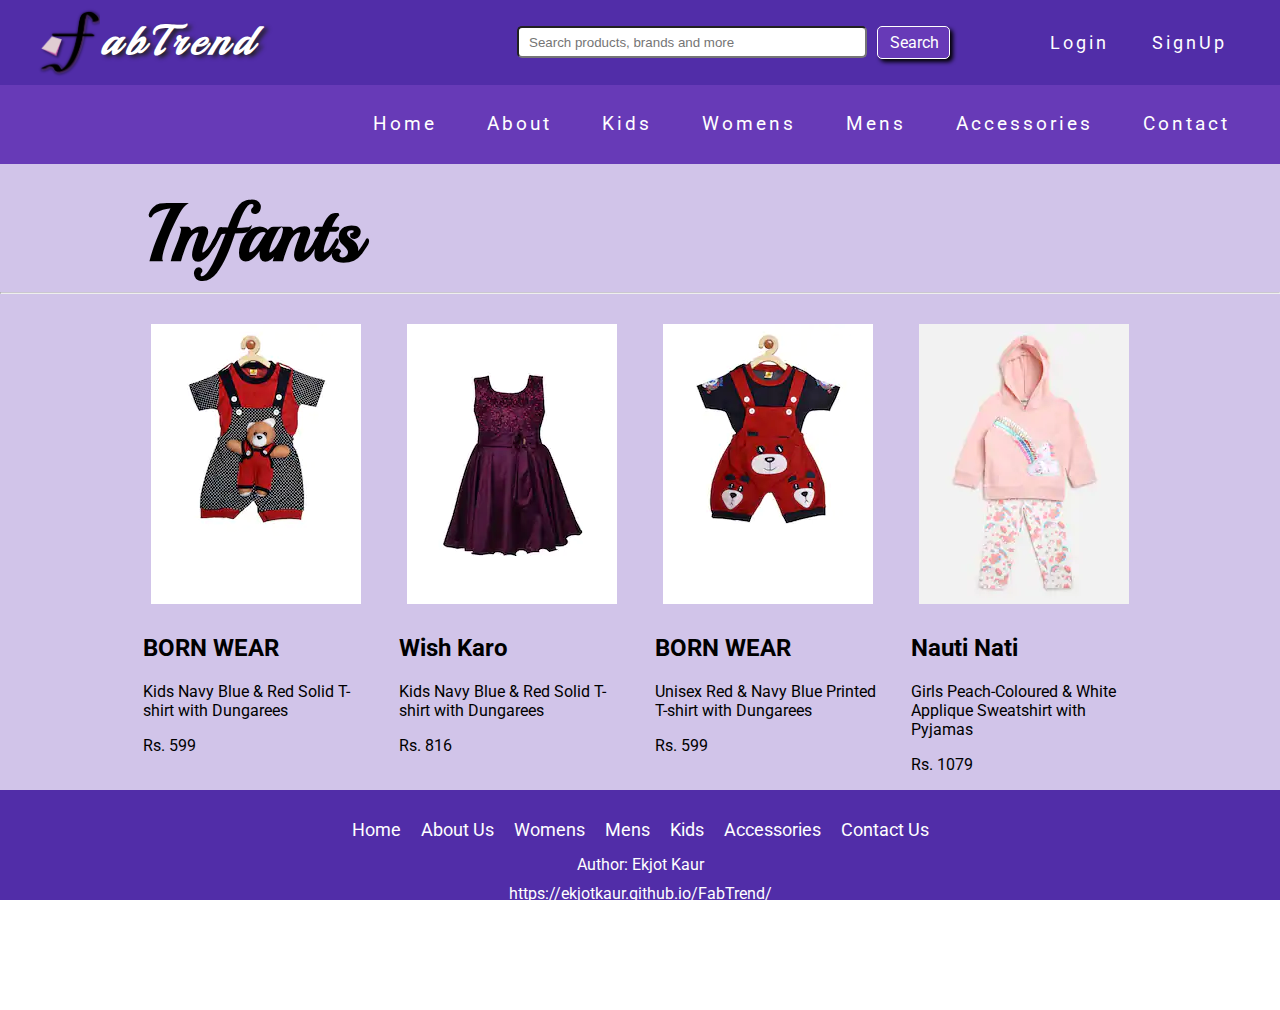
<file: kids.html>
<!doctype html>
<html lang="en">
  <head>
    <!-- Required meta tags -->
    <meta charset="utf-8">
    <meta name="viewport" content="width=device-width, initial-scale=1, shrink-to-fit=no">

    <link rel="shortcut icon" href="./src/img/FabTREND.png" type="image/x-icon">
    
    <link href="https://fonts.googleapis.com/css2?family=Yanone+Kaffeesatz:wght@200;300;400;500;600;700&display=swap" rel="stylesheet">
    <link href="https://fonts.googleapis.com/css2?family=Cinzel:wght@500;600&family=Russo+One&display=swap" rel="stylesheet">
    <link href="https://fonts.googleapis.com/css2?family=Playball&display=swap" rel="stylesheet">
    <link href="https://fonts.googleapis.com/css2?family=Roboto:ital,wght@0,100;0,300;0,400;0,500;0,700;0,900;1,100;1,300;1,400;1,500;1,700;1,900&display=swap" rel="stylesheet">
    <link rel="stylesheet" href="https://use.fontawesome.com/releases/v5.14.0/css/all.css" integrity="sha384-HzLeBuhoNPvSl5KYnjx0BT+WB0QEEqLprO+NBkkk5gbc67FTaL7XIGa2w1L0Xbgc" crossorigin="anonymous">
    <link rel="stylesheet" href="./src/css/palette.css">
    <link rel="stylesheet" href="./src/css/style.css">
    <link rel="stylesheet" href="./src/css/navbar.css">
    <link rel="stylesheet" href="./src/css/modal.css">
    <link rel="stylesheet" href="./src/css/slideshow.css">
    <link rel="stylesheet" href="./src/css/cards.css">
    
    <title>FabTrend</title>   
  </head>
  <body>
    <nav class="navbar dark-primary-color text-primary-color m-0">
      <a href="./" class="navbar-brand"><img src="./src/img/FabTREND.png" alt="" style="height: 70px;"><span class="m-0 p-0">abTrend</span></a>
      <button class="btn-toggler">
        <i class="fas fa-bars"></i> 
      </button>

      <div class="navbar-collapse">
        <ul class="navbar-list">
          <li>
            <form class="nav-search">
              <input type="search" name="" id="" placeholder="Search products, brands and more">
              <button class="btn default-primary-color text-primary-color btn-outline">Search</button>
            </form>
          </li>
          <li class="nav-link">
            <div><a onclick="loginModal()">Login <span><i class="fas fa-user"></i></span></a></div>
          </li>
          <li class="nav-link">
            <div><a onclick="signUpModal()">SignUp <span><i class="fas fa-user-plus"></i></span></a></div>
          </li>
          <!-- <li class="nav-link">
            <div><a>Cart</a></div>
          </li>
          <li class="nav-link">
            <div><a>Help</a></div>
          </li> -->
        </ul>
      </div>
    </nav>
    <div class="navbar-toggle toggler dark-primary-color text-primary-color m-0">
      <ul class="navbar-list m-0">
        <li>
          <form class="nav-search">
            <input type="search" name="" id="" placeholder="Search products, brands and more">
            <button class="btn default-primary-color text-primary-color btn-outline">Search</button>
          </form>
        </li>
        <li class="nav-link">
          <div><a onclick="loginModal()">Login</a></div>
        </li>
        <li class="nav-link">
          <div><a onclick="signUpModal()" >SignUp</a></div>
        </li>
        <!-- <li class="nav-link">
          <div><a href="./cart">Cart</a></div>
        </li>
        <li class="nav-link">
          <div><a href="./help">Help</a></div>
        </li> -->
      </ul>
    </div>

    <nav class="navbar default-primary-color text-primary-color m-0 subnavbar">  
      <div class="navbar-collapse subnav">
        <ul class="navbar-list">
          <li class="nav-link">
            <div><a href="./index.html">Home</a></div>
          </li>
          <li class="nav-link">
            <div><a href="./about.html">About</a></div>
          </li>
          <li class="nav-link">
            <div><a href="./kids.html">Kids</a></div>
          </li>
          <li class="nav-link">
            <div><a href="./women.html">Womens</a></div>
          </li>
          <li class="nav-link">
            <div><a href="./mens.html">Mens</a></div>
          </li>
          <li class="nav-link">
            <div><a href="./assessories.html">Accessories</a></div>
          </li>
          <li class="nav-link">
            <div><a href="./contact.html">Contact</a></div>
          </li>
        </ul>
      </div>
    </nav>

    <div class="navbar-toggle toggler dark-primary-color text-primary-color m-0 subnav">
      <hr class="m-0 p-0">
      <ul class="navbar-list m-0">
        <li class="nav-link mx-0 py-1 pl-0">
          <div><a href="./index.html">Home</a></div>
        </li>
        <li class="nav-link mx-0 py-1 pl-0">
          <div><a href="./about.html">About</a></div>
        </li>
        <li class="nav-link mx-0 py-1 pl-0">
          <div><a href="./kids.html">Kids</a></div>
        </li>
        <li class="nav-link mx-0 py-1 pl-0">
          <div><a href="./women.html">Womens</a></div>
        </li>
        <li class="nav-link mx-0 py-1 pl-0">
          <div><a href="./mens.html">Mens</a></div>
        </li>
        <li class="nav-link mx-0 py-1 pl-0">
          <div><a href="./assessories.html">Accessories</a></div>
        </li>
        <li class="nav-link mx-0 py-1 pl-0">
          <div><a href="./contact.html">Contact</a></div>
        </li>
      </ul>
    </div>

    <!-- The Modal -->
    <div id="loginModal" class="modal">
      <!-- Modal content -->
      <div class="modal-content light-primary-color">
        <div class="modal-header">
          <span onclick="closeLogin()" class="close">&times;</span>
          <h2>Login</h2>
        </div>
        <hr>
        <div class="modal-body ">
          <form>
            <div class="input-group">
              <label for="email-login">Email:</label>
              <input type="email" name="" id="email-login" required />
            </div>
            <div class="input-group">
              <label for="password-login">Password:</label>
              <input type="password" name="" id="password-login" required  minlength="8"/>
            </div>         
            <hr>
            <div class="modal-footer">
              <button type="submit" class="btn default-primary-color default-border-color text-primary-color modal-btn">Login</button>
              <button type="reset" onclick="closeLogin()"  class="btn default-color default-border-color modal-btn">Close</button>
            </div>
          </form>
        </div>
        
      </div>
    </div>
    <!-- The Modal -->
    <div id="signUpModal" class="modal">
      <!-- Modal content -->
      <div class="modal-content light-primary-color">
        <div class="modal-header">
          <span onclick="closeSignUp()" class="close">&times;</span>
          <h2>Sign Up</h2>
        </div>
        <hr>
        <div class="modal-body ">
          <form>
            <div class="input-group">
              <label for="fname-login">First Name:</label>
              <input type="text" name="" id="fname-login" required minlength="3"/>
            </div>
            <div class="input-group">
              <label for="lname-login">Last Name:</label>
              <input type="text" name="" id="lname-login" required minlength="3"/>
            </div>
            <div class="input-group">
              <label for="email-login">Email:</label>
              <input type="email" name="" id="email-login" required/>
            </div>
            <div class="input-group">
              <label for="password-login">Password:</label>
              <input type="password" name="" id="password-login" required minlength="8"/>
            </div>    
            <hr>
            <div class="modal-footer">
              <button type="submit" class="btn default-primary-color default-border-color text-primary-color modal-btn">Sign Up</button>
              <button type="button" onclick="closeSignUp()"  class="btn default-color default-border-color modal-btn closeWindow">Close</button>
            </div>      
          </form>
        </div>
      </div>
    </div>


    <!-- ####################################################################################### -->

    <div class="whole-section">
    <section class="kurtas cards">
      <h1 class="m-0">Infants</h1>
      <hr>
      <div class="row">
        <div class="col-1" id="kurta-1">
        <a onclick="processDetailsKids(0)" ><img class="product-1" src="./src/img/kids-2/kid-1.webp" alt="">
          <h2>BORN WEAR</h2>
          <p>Kids Navy Blue & Red Solid T-shirt with Dungarees</p>
          <p>Rs. 599</p>
        </a></div>
        <div class="col-1" id="kurta-2">
        <a onclick="processDetailsKids(1)" ><img class="product-1" src="./src/img/kids-2/kid-2.webp" alt="">
          <h2>Wish Karo</h2>
          <p>Kids Navy Blue & Red Solid T-shirt with Dungarees</p>
          <p>Rs. 816</p>    
        </a></div>
        <div class="col-1" id="kurta-3">
        <a onclick="processDetailsKids(2)" ><img class="product-1" src="./src/img/kids-2/kid-3.webp" alt="">
          <h2>BORN WEAR</h2>
          <p>Unisex Red & Navy Blue Printed T-shirt with Dungarees</p>
          <p>Rs. 599</p>
        </a></div>
        <div class="col-1" id="kurta-4">
        <a onclick="processDetailsKids(3)" ><img class="product-1" src="./src/img/kids-2/kid-4.webp" alt="">
          <h2>Nauti Nati</h2>
          <p>Girls Peach-Coloured & White Applique Sweatshirt with Pyjamas</p>
          <p>Rs. 1079</p>  
        </a></div>
      </div>
    </section>
    </div>
    <!-- ############################################################################################## -->

    <div id="kurta" class="light-primary-color ">

    </div>

    <footer class="dark-primary-color m-0 p-0">
      <div class="row-6">
        <div class="footer-nav">
          <ul>
            <li><a href="./index.html">Home</a></li>
            <li><a href="./about.html">About Us</a></li>
            <li><a href="./women.html">Womens</a></li>
            <li><a href="./mens.html">Mens</a></li>
            <li><a href="./kids.html">Kids</a></li>
            <li><a href="./accessories.html">Accessories</a></li>
            <li><a href="./contact.html">Contact Us</a></li>
          </ul>
        </div>
        <div class="footer-details">
          <p><span>Author:</span> Ekjot Kaur </p>
          <a href="https://ekjotkaur.github.io/FabTrend/"><p class="site">https://ekjotkaur.github.io/FabTrend/</p></a>
          <p><span>Emails:</span>ekjotkaur@gmail.com</p>
          <p><span>Tel:</span>9998789321, 9998734563</p>
        </div>
      </div>
      <p class="copyright">© Copyrights Fab<span>Trends<span></p>
    </footer>

    <script src="./src/js/navbar.js"></script>
    <script src="./src/js/modal.js"></script>
    <script src="./src/js/contents_kids.js"></script>
  </body>
</html>
</file>
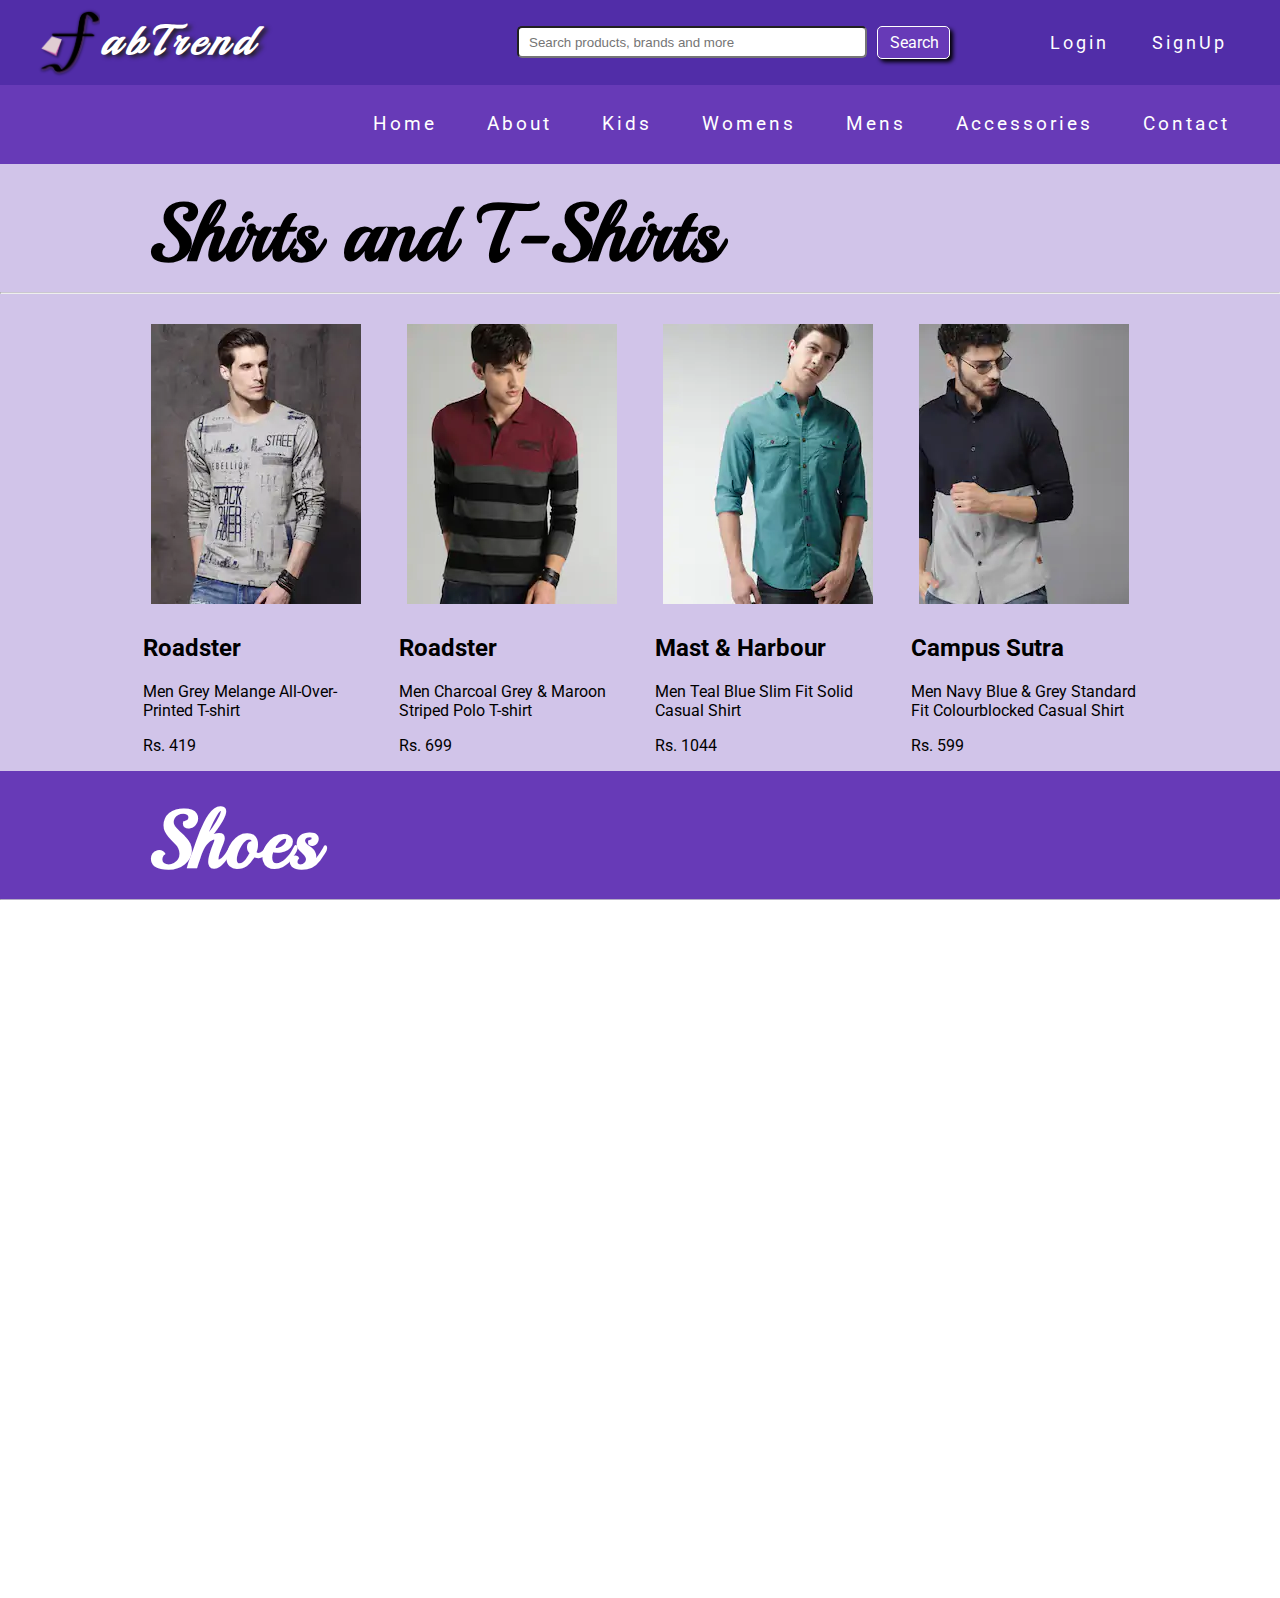
<file: mens.html>
<!doctype html>
<html lang="en">
  <head>
    <!-- Required meta tags -->
    <meta charset="utf-8">
    <meta name="viewport" content="width=device-width, initial-scale=1, shrink-to-fit=no">

    <link rel="shortcut icon" href="./src/img/FabTREND.png" type="image/x-icon">
    
    <link href="https://fonts.googleapis.com/css2?family=Yanone+Kaffeesatz:wght@200;300;400;500;600;700&display=swap" rel="stylesheet">
    <link href="https://fonts.googleapis.com/css2?family=Cinzel:wght@500;600&family=Russo+One&display=swap" rel="stylesheet">
    <link href="https://fonts.googleapis.com/css2?family=Playball&display=swap" rel="stylesheet">
    <link href="https://fonts.googleapis.com/css2?family=Roboto:ital,wght@0,100;0,300;0,400;0,500;0,700;0,900;1,100;1,300;1,400;1,500;1,700;1,900&display=swap" rel="stylesheet">
    <link rel="stylesheet" href="https://use.fontawesome.com/releases/v5.14.0/css/all.css" integrity="sha384-HzLeBuhoNPvSl5KYnjx0BT+WB0QEEqLprO+NBkkk5gbc67FTaL7XIGa2w1L0Xbgc" crossorigin="anonymous">
    <link rel="stylesheet" href="./src/css/palette.css">
    <link rel="stylesheet" href="./src/css/style.css">
    <link rel="stylesheet" href="./src/css/navbar.css">
    <link rel="stylesheet" href="./src/css/modal.css">
    <link rel="stylesheet" href="./src/css/slideshow.css">
    <link rel="stylesheet" href="./src/css/cards.css">
    
    <title>FabTrend</title>   
  </head>
  <body>
    <nav class="navbar dark-primary-color text-primary-color m-0">
      <a href="./" class="navbar-brand"><img src="./src/img/FabTREND.png" alt="" style="height: 70px;"><span class="m-0 p-0">abTrend</span></a>
      <button class="btn-toggler">
        <i class="fas fa-bars"></i> 
      </button>

      <div class="navbar-collapse">
        <ul class="navbar-list">
          <li>
            <form class="nav-search">
              <input type="search" name="" id="" placeholder="Search products, brands and more">
              <button class="btn default-primary-color text-primary-color btn-outline">Search</button>
            </form>
          </li>
          <li class="nav-link">
            <div><a onclick="loginModal()">Login <span><i class="fas fa-user"></i></span></a></div>
          </li>
          <li class="nav-link">
            <div><a onclick="signUpModal()">SignUp <span><i class="fas fa-user-plus"></i></span></a></div>
          </li>
          <!-- <li class="nav-link">
            <div><a>Cart</a></div>
          </li>
          <li class="nav-link">
            <div><a>Help</a></div>
          </li> -->
        </ul>
      </div>
    </nav>
    <div class="navbar-toggle toggler dark-primary-color text-primary-color m-0">
      <ul class="navbar-list m-0">
        <li>
          <form class="nav-search">
            <input type="search" name="" id="" placeholder="Search products, brands and more">
            <button class="btn default-primary-color text-primary-color btn-outline">Search</button>
          </form>
        </li>
        <li class="nav-link">
          <div><a onclick="loginModal()">Login</a></div>
        </li>
        <li class="nav-link">
          <div><a onclick="signUpModal()" >SignUp</a></div>
        </li>
        <!-- <li class="nav-link">
          <div><a href="./cart">Cart</a></div>
        </li>
        <li class="nav-link">
          <div><a href="./help">Help</a></div>
        </li> -->
      </ul>
    </div>

    <nav class="navbar default-primary-color text-primary-color m-0 subnavbar">  
      <div class="navbar-collapse subnav">
        <ul class="navbar-list">
          <li class="nav-link">
            <div><a href="./index.html">Home</a></div>
          </li>
          <li class="nav-link">
            <div><a href="./about.html">About</a></div>
          </li>
          <li class="nav-link">
            <div><a href="./kids.html">Kids</a></div>
          </li>
          <li class="nav-link">
            <div><a href="./women.html">Womens</a></div>
          </li>
          <li class="nav-link">
            <div><a href="./mens.html">Mens</a></div>
          </li>
          <li class="nav-link">
            <div><a href="./assessories.html">Accessories</a></div>
          </li>
          <li class="nav-link">
            <div><a href="./contact.html">Contact</a></div>
          </li>
        </ul>
      </div>
    </nav>

    <div class="navbar-toggle toggler dark-primary-color text-primary-color m-0 subnav">
      <hr class="m-0 p-0">
      <ul class="navbar-list m-0">
        <li class="nav-link mx-0 py-1 pl-0">
          <div><a href="./index.html">Home</a></div>
        </li>
        <li class="nav-link mx-0 py-1 pl-0">
          <div><a href="./about.html">About</a></div>
        </li>
        <li class="nav-link mx-0 py-1 pl-0">
          <div><a href="./kids.html">Kids</a></div>
        </li>
        <li class="nav-link mx-0 py-1 pl-0">
          <div><a href="./women.html">Womens</a></div>
        </li>
        <li class="nav-link mx-0 py-1 pl-0">
          <div><a href="./mens.html">Mens</a></div>
        </li>
        <li class="nav-link mx-0 py-1 pl-0">
          <div><a href="./assessories.html">Accessories</a></div>
        </li>
        <li class="nav-link mx-0 py-1 pl-0">
          <div><a href="./contact.html">Contact</a></div>
        </li>
      </ul>
    </div>

    <!-- The Modal -->
    <div id="loginModal" class="modal">
      <!-- Modal content -->
      <div class="modal-content light-primary-color">
        <div class="modal-header">
          <span onclick="closeLogin()" class="close">&times;</span>
          <h2>Login</h2>
        </div>
        <hr>
        <div class="modal-body ">
          <form>
            <div class="input-group">
              <label for="email-login">Email:</label>
              <input type="email" name="" id="email-login" required />
            </div>
            <div class="input-group">
              <label for="password-login">Password:</label>
              <input type="password" name="" id="password-login" required  minlength="8"/>
            </div>         
            <hr>
            <div class="modal-footer">
              <button type="submit" class="btn default-primary-color default-border-color text-primary-color modal-btn">Login</button>
              <button type="reset" onclick="closeLogin()"  class="btn default-color default-border-color modal-btn">Close</button>
            </div>
          </form>
        </div>
        
      </div>
    </div>
    <!-- The Modal -->
    <div id="signUpModal" class="modal">
      <!-- Modal content -->
      <div class="modal-content light-primary-color">
        <div class="modal-header">
          <span onclick="closeSignUp()" class="close">&times;</span>
          <h2>Sign Up</h2>
        </div>
        <hr>
        <div class="modal-body ">
          <form>
            <div class="input-group">
              <label for="fname-login">First Name:</label>
              <input type="text" name="" id="fname-login" required minlength="3"/>
            </div>
            <div class="input-group">
              <label for="lname-login">Last Name:</label>
              <input type="text" name="" id="lname-login" required minlength="3"/>
            </div>
            <div class="input-group">
              <label for="email-login">Email:</label>
              <input type="email" name="" id="email-login" required/>
            </div>
            <div class="input-group">
              <label for="password-login">Password:</label>
              <input type="password" name="" id="password-login" required minlength="8"/>
            </div>    
            <hr>
            <div class="modal-footer">
              <button type="submit" class="btn default-primary-color default-border-color text-primary-color modal-btn">Sign Up</button>
              <button type="button" onclick="closeSignUp()"  class="btn default-color default-border-color modal-btn closeWindow">Close</button>
            </div>      
          </form>
        </div>
      </div>
    </div>


    <!-- ####################################################################################### -->

    <div class="whole-section">
    <section class="kurtas cards">
      <h1 class="m-0">Shirts and T-Shirts</h1>
      <hr>
      <div class="row">
        <div class="col-1" id="kurta-1">
        <a onclick="processDetailsShirt(0)" ><img class="product-1" src="./src/img/shirt/shirt-1.webp" alt="">
          <h2>Roadster</h2>
          <p>Men Grey Melange All-Over-Printed T-shirt</p>
          <p>Rs. 419</p>
        </a></div>
        <div class="col-1" id="kurta-2">
        <a onclick="processDetailsShirt(1)" ><img class="product-1" src="./src/img/shirt/shirt-2.webp" alt="">
          <h2>Roadster</h2>
          <p>Men Charcoal Grey & Maroon Striped Polo T-shirt</p>
          <p>Rs. 699</p>    
        </a></div>
        <div class="col-1" id="kurta-3">
        <a onclick="processDetailsShirt(2)" ><img class="product-1" src="./src/img/shirt/shirt-3.webp" alt="">
          <h2>Mast & Harbour</h2>
          <p>Men Teal Blue Slim Fit Solid Casual Shirt</p>
          <p>Rs. 1044</p>
        </a></div>
        <div class="col-1" id="kurta-4">
        <a onclick="processDetailsShirt(3)" ><img class="product-1" src="./src/img/shirt/shirt-4.webp" alt="">
          <h2>Campus Sutra</h2>
          <p>Men Navy Blue & Grey Standard Fit Colourblocked Casual Shirt</p>
          <p>Rs. 599</p>  
        </a></div>
      </div>
    </section>

    <!-- ####################################################################################### -->

    <section class="tops cards">
      <h1 class="m-0">Shoes</h1>
      <hr>
      <div class="row">
        <div class="col-1" id="kurta-1">
        <a onclick="processDetailsShoes(0)" ><img class="product-1" src="./src/img/shoes/shoes-1.webp" alt="">
          <h2>Mast & Harbour</h2>
          <p>Men White Sneakers</p>
          <p>Rs. 839</p>
        </a></div>
        <div class="col-1" id="kurta-2">
        <a onclick="processDetailsShoes(1)" ><img class="product-1" src="./src/img/shoes/shoes-2.webp" alt="">
          <h2>Vans</h2>
          <p>Men Navy Blue Sneakers</p>
          <p>Rs. 9999</p>        
        </a></div>
        <div class="col-1" id="kurta-3">
        <a onclick="processDetailsShoes(2)" ><img class="product-1" src="./src/img/shoes/shoes-3.webp" alt="">
          <h2>FILA</h2>
          <p>Men Grey & Orange ALFRED Tennis Shoes</p>
          <p>Rs. 1599</p>    
        </a></div>
        <div class="col-1" id="kurta-4">
        <a onclick="processDetailsShoes(3)" ><img class="product-1" src="./src/img/shoes/shoes-4.webp" alt="">
          <h2>MENGLER</h2>
          <p>Men Black Textile Walking Shoes</p>
          <p>Rs. 699</p> 
        </a></div>
      </div>
    </section>
    </div>
    <!-- ############################################################################################## -->

    <div id="kurta" class="light-primary-color ">

    </div>

    <footer class="dark-primary-color m-0 p-0">
      <div class="row-6">
        <div class="footer-nav">
          <ul>
            <li><a href="./index.html">Home</a></li>
            <li><a href="./about.html">About Us</a></li>
            <li><a href="./women.html">Womens</a></li>
            <li><a href="./mens.html">Mens</a></li>
            <li><a href="./kids.html">Kids</a></li>
            <li><a href="./accessories.html">Accessories</a></li>
            <li><a href="./contact.html">Contact Us</a></li>
          </ul>
        </div>
        <div class="footer-details">
          <p><span>Author:</span> Ekjot Kaur </p>
          <a href="https://ekjotkaur.github.io/FabTrend/"><p class="site">https://ekjotkaur.github.io/FabTrend/</p></a>
          <p><span>Emails:</span>ekjotkaur@gmail.com</p>
          <p><span>Tel:</span>9998789321, 9998734563</p>
        </div>
      </div>
      <p class="copyright">© Copyrights Fab<span>Trends<span></p>
    </footer>

    <script src="./src/js/navbar.js"></script>
    <script src="./src/js/modal.js"></script>
    <script src="./src/js/contents_mens.js"></script>
  </body>
</html>
</file>
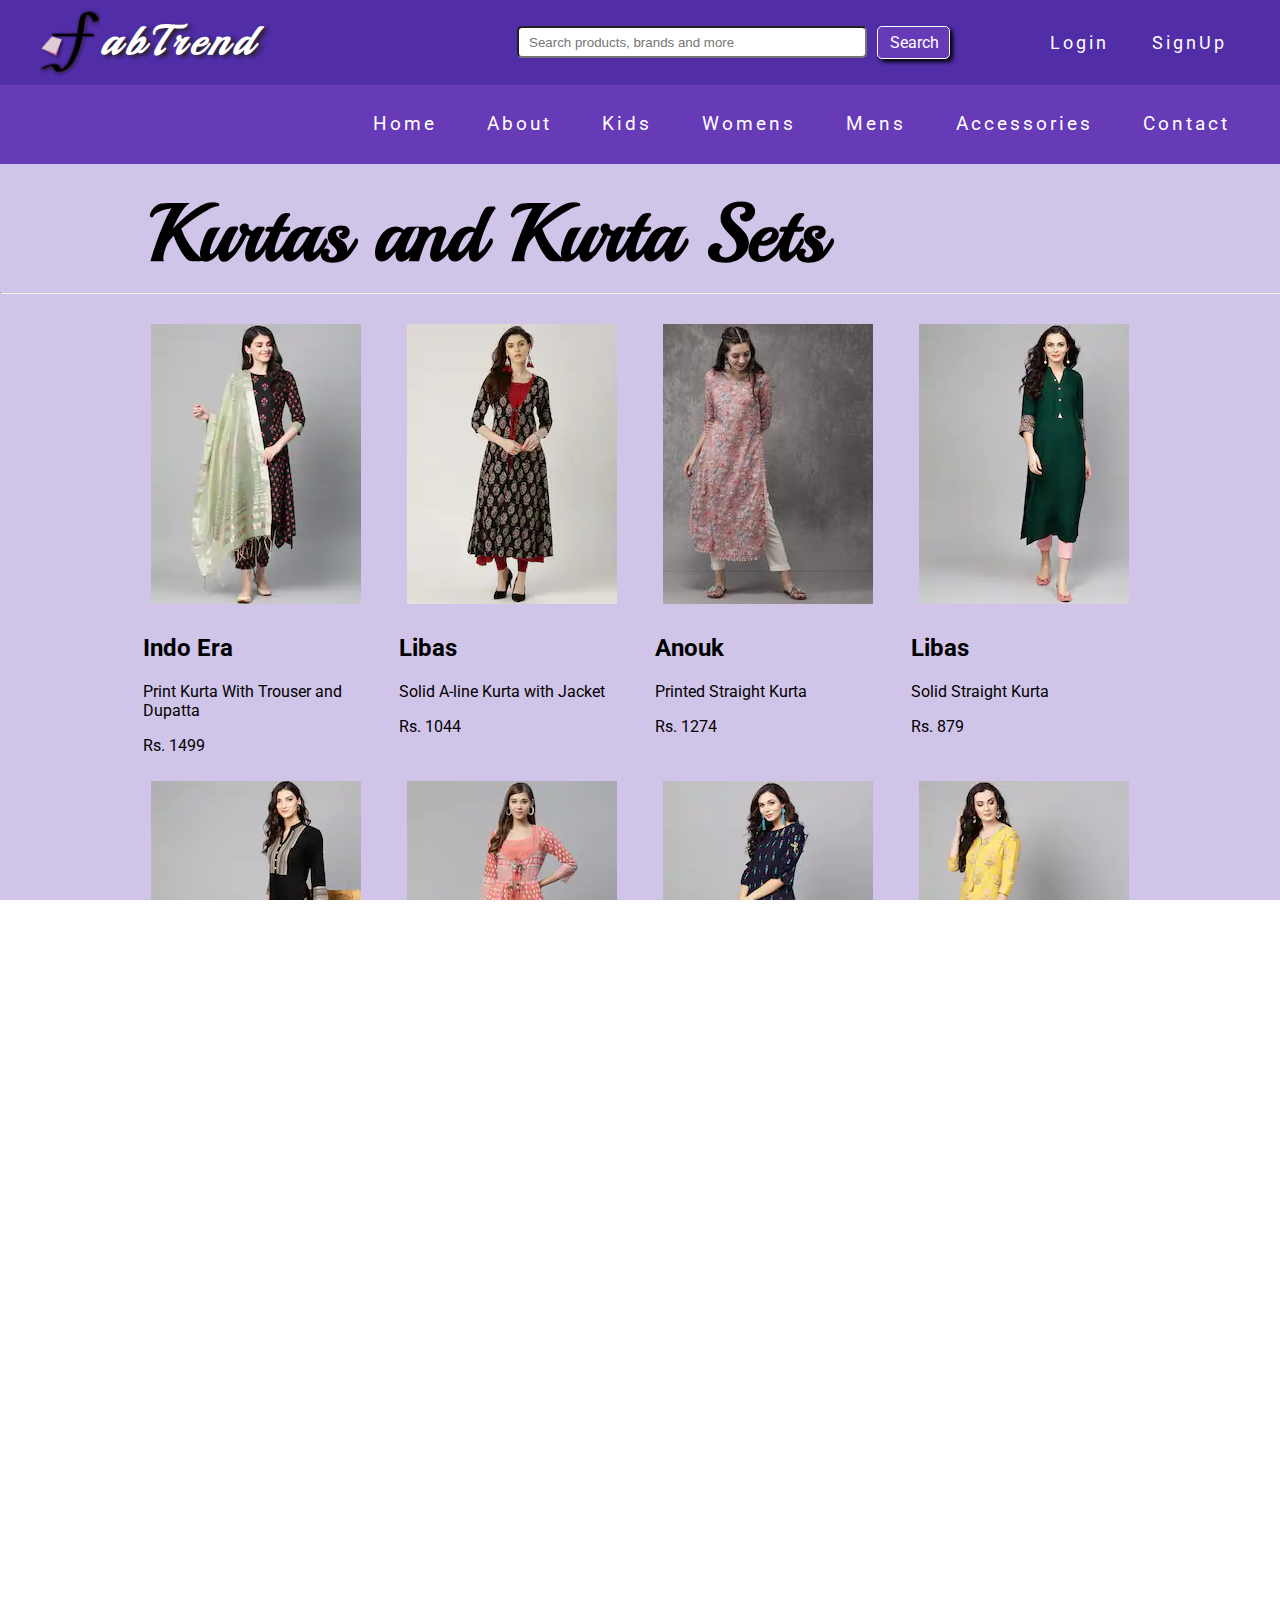
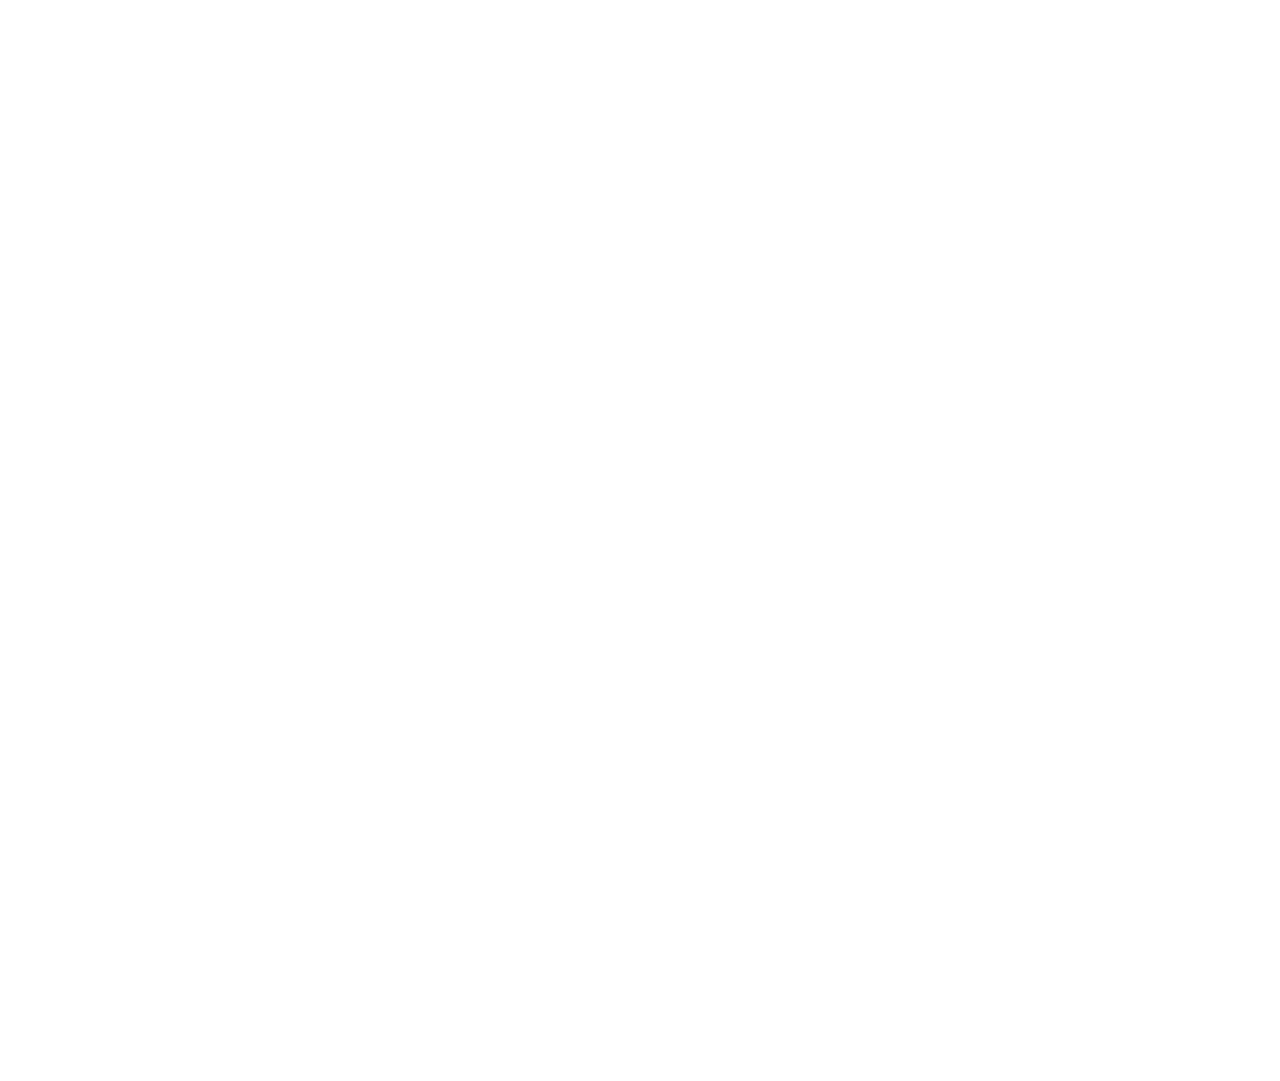
<file: women.html>
<!doctype html>
<html lang="en">
  <head>
    <!-- Required meta tags -->
    <meta charset="utf-8">
    <meta name="viewport" content="width=device-width, initial-scale=1, shrink-to-fit=no">

    <link rel="shortcut icon" href="./src/img/FabTREND.png" type="image/x-icon">

    <link href="https://fonts.googleapis.com/css2?family=Yanone+Kaffeesatz:wght@200;300;400;500;600;700&display=swap" rel="stylesheet">
    <link href="https://fonts.googleapis.com/css2?family=Cinzel:wght@500;600&family=Russo+One&display=swap" rel="stylesheet">
    <link href="https://fonts.googleapis.com/css2?family=Playball&display=swap" rel="stylesheet">
    <link href="https://fonts.googleapis.com/css2?family=Roboto:ital,wght@0,100;0,300;0,400;0,500;0,700;0,900;1,100;1,300;1,400;1,500;1,700;1,900&display=swap" rel="stylesheet">
    <link rel="stylesheet" href="https://use.fontawesome.com/releases/v5.14.0/css/all.css" integrity="sha384-HzLeBuhoNPvSl5KYnjx0BT+WB0QEEqLprO+NBkkk5gbc67FTaL7XIGa2w1L0Xbgc" crossorigin="anonymous">
    <link rel="stylesheet" href="./src/css/palette.css">
    <link rel="stylesheet" href="./src/css/style.css">
    <link rel="stylesheet" href="./src/css/navbar.css">
    <link rel="stylesheet" href="./src/css/modal.css">
    <link rel="stylesheet" href="./src/css/slideshow.css">
    <link rel="stylesheet" href="./src/css/cards.css">
    
    <title>FabTrend</title>   
  </head>
  <body>
    <nav class="navbar dark-primary-color text-primary-color m-0">
      <a href="./" class="navbar-brand"><img src="./src/img/FabTREND.png" alt="" style="height: 70px;"><span class="m-0 p-0">abTrend</span></a>
      <button class="btn-toggler">
        <i class="fas fa-bars"></i> 
      </button>

      <div class="navbar-collapse">
        <ul class="navbar-list">
          <li>
            <form class="nav-search">
              <input type="search" name="" id="" placeholder="Search products, brands and more">
              <button class="btn default-primary-color text-primary-color btn-outline">Search</button>
            </form>
          </li>
          <li class="nav-link">
            <div><a onclick="loginModal()">Login <span><i class="fas fa-user"></i></span></a></div>
          </li>
          <li class="nav-link">
            <div><a onclick="signUpModal()">SignUp <span><i class="fas fa-user-plus"></i></span></a></div>
          </li>
          <!-- <li class="nav-link">
            <div><a>Cart</a></div>
          </li>
          <li class="nav-link">
            <div><a>Help</a></div>
          </li> -->
        </ul>
      </div>
    </nav>
    <div class="navbar-toggle toggler dark-primary-color text-primary-color m-0">
      <ul class="navbar-list m-0">
        <li>
          <form class="nav-search">
            <input type="search" name="" id="" placeholder="Search products, brands and more">
            <button class="btn default-primary-color text-primary-color btn-outline">Search</button>
          </form>
        </li>
        <li class="nav-link">
          <div><a onclick="loginModal()">Login</a></div>
        </li>
        <li class="nav-link">
          <div><a onclick="signUpModal()" >SignUp</a></div>
        </li>
        <!-- <li class="nav-link">
          <div><a href="./cart">Cart</a></div>
        </li>
        <li class="nav-link">
          <div><a href="./help">Help</a></div>
        </li> -->
      </ul>
    </div>

    <nav class="navbar default-primary-color text-primary-color m-0 subnavbar">  
      <div class="navbar-collapse subnav">
        <ul class="navbar-list">
          <li class="nav-link">
            <div><a href="./index.html">Home</a></div>
          </li>
          <li class="nav-link">
            <div><a href="./about.html">About</a></div>
          </li>
          <li class="nav-link">
            <div><a href="./kids.html">Kids</a></div>
          </li>
          <li class="nav-link">
            <div><a href="./women.html">Womens</a></div>
          </li>
          <li class="nav-link">
            <div><a href="./mens.html">Mens</a></div>
          </li>
          <li class="nav-link">
            <div><a href="./assessories.html">Accessories</a></div>
          </li>
          <li class="nav-link">
            <div><a href="./contact.html">Contact</a></div>
          </li>
        </ul>
      </div>
    </nav>

    <div class="navbar-toggle toggler dark-primary-color text-primary-color m-0 subnav">
      <hr class="m-0 p-0">
      <ul class="navbar-list m-0">
        <li class="nav-link mx-0 py-1 pl-0">
          <div><a href="./index.html">Home</a></div>
        </li>
        <li class="nav-link mx-0 py-1 pl-0">
          <div><a href="./about.html">About</a></div>
        </li>
        <li class="nav-link mx-0 py-1 pl-0">
          <div><a href="./kids.html">Kids</a></div>
        </li>
        <li class="nav-link mx-0 py-1 pl-0">
          <div><a href="./women.html">Womens</a></div>
        </li>
        <li class="nav-link mx-0 py-1 pl-0">
          <div><a href="./mens.html">Mens</a></div>
        </li>
        <li class="nav-link mx-0 py-1 pl-0">
          <div><a href="./assessories.html">Accessories</a></div>
        </li>
        <li class="nav-link mx-0 py-1 pl-0">
          <div><a href="./contact.html">Contact</a></div>
        </li>
      </ul>
    </div>

    <!-- The Modal -->
    <div id="loginModal" class="modal">
      <!-- Modal content -->
      <div class="modal-content light-primary-color">
        <div class="modal-header">
          <span onclick="closeLogin()" class="close">&times;</span>
          <h2>Login</h2>
        </div>
        <hr>
        <div class="modal-body ">
          <form>
            <div class="input-group">
              <label for="email-login">Email:</label>
              <input type="email" name="" id="email-login" required />
            </div>
            <div class="input-group">
              <label for="password-login">Password:</label>
              <input type="password" name="" id="password-login" required  minlength="8"/>
            </div>         
            <hr>
            <div class="modal-footer">
              <button type="submit" class="btn default-primary-color default-border-color text-primary-color modal-btn">Login</button>
              <button type="reset" onclick="closeLogin()"  class="btn default-color default-border-color modal-btn">Close</button>
            </div>
          </form>
        </div>
        
      </div>
    </div>
    <!-- The Modal -->
    <div id="signUpModal" class="modal">
      <!-- Modal content -->
      <div class="modal-content light-primary-color">
        <div class="modal-header">
          <span onclick="closeSignUp()" class="close">&times;</span>
          <h2>Sign Up</h2>
        </div>
        <hr>
        <div class="modal-body ">
          <form>
            <div class="input-group">
              <label for="fname-login">First Name:</label>
              <input type="text" name="" id="fname-login" required minlength="3"/>
            </div>
            <div class="input-group">
              <label for="lname-login">Last Name:</label>
              <input type="text" name="" id="lname-login" required minlength="3"/>
            </div>
            <div class="input-group">
              <label for="email-login">Email:</label>
              <input type="email" name="" id="email-login" required/>
            </div>
            <div class="input-group">
              <label for="password-login">Password:</label>
              <input type="password" name="" id="password-login" required minlength="8"/>
            </div>    
            <hr>
            <div class="modal-footer">
              <button type="submit" class="btn default-primary-color default-border-color text-primary-color modal-btn">Sign Up</button>
              <button type="button" onclick="closeSignUp()"  class="btn default-color default-border-color modal-btn closeWindow">Close</button>
            </div>      
          </form>
        </div>
      </div>
    </div>


    <!-- ####################################################################################### -->

    <div class="whole-section">
    <section class="kurtas cards">
      <h1 class="m-0">Kurtas and Kurta Sets</h1>
      <hr>
      <div class="row">
        <div class="col-1" id="kurta-1">
        <a onclick="processDetails(0)" ><img class="product-1" src="./src/img/kurtas/pic-1.webp" alt="">
          <h2>Indo Era</h2>
          <p>Print Kurta With Trouser and Dupatta</p>
          <p>Rs. 1499</p>
        </a></div>
        <div class="col-1" id="kurta-2">
        <a onclick="processDetails(1)" ><img class="product-1" src="./src/img/kurtas/pic-2webp.webp" alt="">
          <h2>Libas</h2>
          <p>Solid A-line Kurta with Jacket</p>
          <p>Rs. 1044</p>        
        </a></div>
        <div class="col-1" id="kurta-3">
        <a onclick="processDetails(2)" ><img class="product-1" src="./src/img/kurtas/pic-3.jpg" alt="">
          <h2>Anouk</h2>
          <p>Printed Straight Kurta</p>
          <p>Rs. 1274</p>    </a></div>
        <div class="col-1" id="kurta-4">
        <a onclick="processDetails(3)" ><img class="product-1" src="./src/img/kurtas/pic-4.webp" alt="">
          <h2>Libas</h2>
          <p>Solid Straight Kurta</p>
          <p>Rs. 879</p>  </a></div>
        <div class="col-1" id="kurta-5">
        <a onclick="processDetails(4)" ><img class="product-1" src="./src/img/kurtas/pic-5.webp" alt="">
          <h2>Libas</h2>
          <p>Yoke Design Straight Kurta</p>
          <p>Rs. 879</p>
        </a></div>
        <div class="col-1" id="kurta-6">
        <a onclick="processDetails(5)" ><img class="product-1" src="./src/img/kurtas/pic-6.webp" alt="">
          <h2>Divena</h2>
          <p>Anarkali kurta & jacket</p>
          <p>Rs. 2999</p>  </a></div>
        <div class="col-1" id="kurta-7">
        <a onclick="processDetails(6)" ><img class="product-1" src="./src/img/kurtas/pic-7.webp" alt="">
          <h2>Vagarna</h2>
          <p>Block Print Straight Kurta</p>
          <p>Rs. 779</p>
        </a></div>
        <div class="col-1" id="kurta-8">
        <a onclick="processDetails(7)"><img class="product-1" src="./src/img/kurtas/pic-8.webp" alt="">
          <h2>Libas</h2>
          <p>Floral Print Straight Kurta</p>
          <p>Rs. 696</p>
        </a></div>
      </div>
    </section>

    <!-- ####################################################################################### -->

    <section class="tops cards">
      <h1 class="m-0">Tops, T-Shirt, Shirts</h1>
      <hr>
      <div class="row">
        <div class="col-1" id="kurta-1">
        <a onclick="processDetailsTops(0)" ><img class="product-1" src="./src/img/tops/tops-1.webp" alt="">
          <h2>Harpa</h2>
          <p>Women Black Solid Top with Floral Embroidery</p>
          <p>Rs. 764</p>
        </a></div>
        <div class="col-1" id="kurta-2">
        <a onclick="processDetailsTops(1)" ><img class="product-1" src="./src/img/tops/top-2.webp" alt="">
          <h2>SASSAFRAS</h2>
          <p>Women Peach-Coloured Solid Round Neck T-shirt</p>
          <p>Rs. 399</p>        
        </a></div>
        <div class="col-1" id="kurta-3">
        <a onclick="processDetailsTops(2)" ><img class="product-1" src="./src/img/tops/top-3.webp" alt="">
          <h2>Roadster</h2>
          <p>Time Travlr Women Peach & Purple Slim Fit Checked Casual Shirt</p>
          <p>Rs. 844</p>    
        </a></div>
        <div class="col-1" id="kurta-4">
        <a onclick="processDetailsTops(3)" ><img class="product-1" src="./src/img/tops/top-4webp.webp" alt="">
          <h2>Harpa</h2>
          <p>Women Pink Printed Styled Back Top</p>
          <p>Rs. 674</p> 
        </a></div>
      </div>
    </section>

    <!-- ####################################################################################### -->

    <section class="kurtas cards">
      <h1 class="m-0">Heels, Shoes & Flats</h1>
      <hr>
      <div class="row">
        <div class="col-1" id="kurta-1">
        <a onclick="processDetailsHeels(0)" ><img class="product-1" src="./src/img/heels/heels-1.webp" alt="">
          <h2>Mast & Harbour</h2>
          <p>Women Black Glitter Mid-Top Heels</p>
          <p>Rs. 1374</p>
        </a></div>
        <div class="col-1" id="kurta-2">
        <a onclick="processDetailsHeels(1)" ><img class="product-1" src="./src/img/heels/heels-2.webp" alt="">
          <h2>ZAPATOZ</h2>
          <p>Women Pink Solid Embellished Suede Heeled Boots</p>
          <p>Rs. 679</p>        
        </a></div>
        <div class="col-1" id="kurta-3">
        <a onclick="processDetailsHeels(2)" ><img class="product-1" src="./src/img/heels/heels-3.webp" alt="">
          <h2>Anouk</h2>
          <p>Women Pink Embroidered Mojaris</p>
          <p>Rs. 1449</p>    
        </a></div>
        <div class="col-1" id="kurta-4">
        <a onclick="processDetailsHeels(3)" ><img class="product-1" src="./src/img/heels/heels-4.webp" alt="">
          <h2>DressBerry</h2>
          <p>Women White Sneakers</p>
          <p>Rs. 1139</p> 
        </a></div>
      </div>
    </section>
    </div>
    <!-- ############################################################################################## -->

    <div id="kurta" style="padding-top: 20px;" class="light-primary-color ">

    </div>

    <footer class="dark-primary-color m-0 p-0">
      <div class="row-6">
        <div class="footer-nav">
          <ul>
            <li><a href="./index.html">Home</a></li>
            <li><a href="./about.html">About Us</a></li>
            <li><a href="./women.html">Womens</a></li>
            <li><a href="./mens.html">Mens</a></li>
            <li><a href="./kids.html">Kids</a></li>
            <li><a href="./accessories.html">Accessories</a></li>
            <li><a href="./contact.html">Contact Us</a></li>
          </ul>
        </div>
        <div class="footer-details">
          <p><span>Author:</span> Ekjot Kaur </p>
          <a href="https://ekjotkaur.github.io/FabTrend/"><p class="site">https://ekjotkaur.github.io/FabTrend/</p></a>
          <p><span>Emails:</span>ekjotkaur@gmail.com</p>
          <p><span>Tel:</span>9998789321, 9998734563</p>
        </div>
      </div>
      <p class="copyright">© Copyrights Fab<span>Trends<span></p>
    </footer>

    <script src="./src/js/navbar.js"></script>
    <script src="./src/js/modal.js"></script>
    <script src="./src/js/contents.js"></script>
  </body>
</html>
</file>
<file: src/css/palette.css>
/* Palette generated by Material Palette - materialpalette.com/deep-purple/indigo */

.dark-primary-color    { background: #512DA8!important; }
.default-primary-color { background: #673AB7!important; }
.default-border-color { border: 1px solid #673AB7!important; }
.default-color { color:  #673AB7!important; }
.light-primary-color   { background: #D1C4E9!important; }
.text-primary-color    { color: #FFFFFF!important; }
.accent-color          { background: #536DFE!important; }
.primary-text-color    { color: #212121!important; }
.secondary-text-color  { color: #757575!important; }
.secondary-background-color  { background-color: #757575!important; }
.divider-color         { border-color: #BDBDBD!important; }
.black-background { background: #000!important; }
</file>
<file: src/css/style.css>
html, body{
  margin: 0;
  padding: 0;
  overflow-x: hidden;
  width: 100%;
  height: 100%;
  font-family: 'Roboto', sans-serif;
}
.m-0{
  margin: 0;
}
.mx-0{
  margin-left: 0!important;
  margin-right: 0!important;
}
.py-2{
  padding-bottom: 20px!important;
  padding-top: 20px!important;
}
.py-1{
  padding-bottom: 10px!important;
  padding-top: 10px!important;
}
.p-0{
  padding: 0!important;
}
.pl-0{
  padding-left: 0!important;
}
.pr-5{
  padding-right: 50px!important;
}
</file>
<file: src/css/navbar.css>
.navbar {
  position: relative;
  display: flex;
  flex-wrap: wrap; 
  align-items: center;
  justify-content: space-between; 
  padding: 0 30px;
  min-height: 60px;
  font-size: 25px;
  letter-spacing: 3px;
}
a{
  color: inherit;
  text-decoration: none;
}
.navbar-list{
  list-style-type: none;
  display: flex;
  align-items: center;
  width: 100%;
  justify-content: flex-end;
}
.nav-link, .nav-search{
  padding: 1px 10px;
  margin: 0 10px;
  font-size: 1.1rem;
}
.subnav .navbar-list .nav-link{
  padding: 2px 10px 2px 15px;
  margin: 0 10px 2px 15px;
  font-size: 1.2rem;
}
.nav-link{
  white-space: nowrap;
}
.nav-link i{
  padding-left: 3px;
}
.nav-link:hover{
  color: #212121;
  font-weight: 900;
  text-shadow: 2px 2px 4px white;
}
.navbar-collapse{
  display: flex;
  width: 70%;
  justify-content: end;
}
.subnav{
  width: 100%;
}
input[type=search]{
  height: 2rem;
  margin: 0 10px;
  width: 350px;
  padding: 10px;
  border-radius: 5px;
}
.nav-search{
  margin-right: 70px;
  display: flex;
}
.btn{
  background-color: white;
  outline: 0;
  border: none;
  padding: 6px 10px 6px 12px ;
  border-radius: 5px;
  font-family: 'Roboto', sans-serif;
  font-size: 16px;
}
.btn-outline{
  border: 1px solid white;
  box-shadow: 3px 3px 4px black;
}
.btn-toggler{
  display: none;
}
.navbar-brand{
  font-size: 2.5rem;
  padding: 7px;
  font-weight: 600;
}
.navbar-toggle{
  display: none;
}
.navbar-brand span{
  color: white;
  text-shadow: 4px 2px 4px #212121;
  font-size: 2.6rem;
  font-weight: 900;
  font-style: oblique;
  font-family: 'Playball', cursive;
  padding: 0;
  margin: 0;
  letter-spacing: 5px;
  word-spacing: 0;
}
.row-6{
  width: 80%;
  margin: auto;
  color: white;
  display: flex;
  flex-direction: column;
  justify-content: space-around;
  align-items: center;
  padding: 20px 0 5px;
}
.row-6 p{
  margin: 0;
  padding: 5px 0;
}
footer{
  color: white;
}
.footer-details{
  width: 100%;
  text-align: center;
}
.footer-nav{
  width: 100%;
  font-size: 1.1rem;
  margin: auto;
}
.footer-nav ul{
  list-style-type: none;
  display: flex;
  align-items: center;
  margin: auto;
  justify-content: center;
  padding: 0;
}
.footer-nav ul li{
  padding: 10px;
}
.footer-nav ul li a{
  white-space: nowrap;
}
.copyright{
  text-align: center;
  margin: 0;
  padding: 10px;
}

@media only screen and (max-width: 1190px){
  .nav-search{
    margin: 0 10px;
  }
  input[type=search]{
    width: 300px;
  }
}
@media only screen and (max-width: 1064px){
  input[type=search]{
    width: 200px;
  }
}
@media only screen and (max-width: 979px){
  .btn-toggler{
    display: block;
    color: white;
    background-color: inherit;
    border: 0;
  }
  .btn-toggler i{
    width: 30px;
    height: 30px;
    font-size: 30px;
  }
  .navbar-collapse{
    display: none;
  }
  .navbar-list{
    display: block;
    flex-direction: column;
  }
  input[type=search]{
    margin: 0;
    margin-right: 5px;
    width: 250px;
  }
  .nav-link, .nav-search{
    padding: 10px 0px;
    margin: 0;
    font-size: 1.1rem;
  }
  .subnavbar{
    display: none;
  }
}
@media only screen and (max-width: 371px){
  input[type=search]{
    width: 150px;
  }
}
@media only screen and (max-width: 669px){
  footer{
    font-size: 0.7rem;
  }
  .footer-nav ul li a{
    font-size: 0.6rem;
  }
  .footer-nav{
    width: 100%;
  }
  .footer-details{
    width: 100%;
  }
}
@media only screen and (max-width: 452px){
  footer{
    font-size: 0.7rem;
  }
  .footer-nav ul li{
    padding: 3px;
  }
  .footer-nav{
    width: 100%;
  }
  .footer-details{
    width: 100%;
  }
}
</file>
<file: src/css/modal.css>
/* The Modal (background) */
.modal {
  display: none; /* Hidden by default */
  position: fixed; /* Stay in place */
  z-index: 1; /* Sit on top */
  padding-top: 80px; /* Location of the box */
  left: 0;
  top: 0;
  width: 100%; /* Full width */
  height: 100%; /* Full height */
  overflow: auto; /* Enable scroll if needed */
  background-color: rgb(0,0,0); /* Fallback color */
  background-color: rgba(0,0,0,0.4); /* Black w/ opacity */
  letter-spacing: 3px;
}
/* Modal Content */
.modal-content {
  position: relative;
  background-color: #fefefe;
  margin: auto;
  padding: 0;
  border: 1px solid #888;
  width: 35%;
  box-shadow: 0 4px 8px 0 rgba(0,0,0,0.2),0 6px 20px 0 rgba(0,0,0,0.19);
  -webkit-animation-name: animatetop;
  -webkit-animation-duration: 0.4s;
  animation-name: animatetop;
  animation-duration: 0.4s;
}

/* Add Animation */
@-webkit-keyframes animatetop {
  from {top:-300px; opacity:0} 
  to {top:0; opacity:1}
}

@keyframes animatetop {
  from {top:-300px; opacity:0}
  to {top:0; opacity:1}
}

/* The Close Button */
.close {
  color: purple;
  float: right;
  font-size: 28px;
  font-weight: bold;
}

.close:hover,
.close:focus {
  color: #000;
  text-decoration: none;
  cursor: pointer;
}
.modal-header{
  padding: 0px 20px;
}
.modal-header h2{
  font-size: 2rem;
  margin: 15px 0 10px 0;
}
form .input-group{
  margin: 20px 25px 20px 20px;
  display: flex;
  flex-direction: column;
  justify-content: center;
  align-content: center;
  font-size: 1.2rem;
}
form .input-group label{
  width: 100%;
  font-weight: 800;
  margin: 5px 0;
}
form .input-group input{
  width: 100%;
  border: 1px solid rgba(160, 160, 160, 0.7);
  padding: 10px 2px;
}
hr{
  border-top: 0.5px solid rgba(200, 200, 200, 0.8);
}
.modal-footer{
  margin: 20px;
  display: flex;
  justify-content: flex-end;
}
.modal-btn:first-child{
  margin-right: 10px;
}
.modal-btn{
  padding: 10px 15px;
  font-size: 1rem;
}
.modal-btn:last-child:hover{
  color: white!important;
  background-color: #673AB7;
}

@media only screen and (max-width: 1024px){
  .modal-content{
    width: 50%;
  }
} 
@media only screen and (max-width: 740px){
  .modal-content{
    width: 60%;
  }
} 
@media only screen and (max-width: 599px){
  .modal-content{
    width: 80%;
  }
} 
@media only screen and (max-width: 375px){
  .modal-content{
    width: 90%;
  }
}
</file>
<file: src/css/slideshow.css>
* {box-sizing: border-box;}
.mySlides {display: none;}
img {vertical-align: middle;}

.slider{
  background-color: #D1C4E9;
  padding-top: 30px;
}

/* Slideshow container */
.slideshow-container {
  max-width: 80%;
  position: relative;
  margin: auto;
  height: 500px;
}

/* Caption text */
.text {
  color: #D1C4E9;
  font-size: 15px;
  padding: 8px 20px;
  position: absolute;
  width: 100%;
  bottom: 8px;
  text-align: center;
}

/* The dots/bullets/indicators */
.dot {
  height: 15px;
  width: 15px;
  margin: 0 2px;
  background-color: #bbb;
  border-radius: 50%;
  display: inline-block;
  transition: background-color 0.6s ease;
}

.active {
  background-color: #717171;
}

/* Fading animation */
.fade {
  -webkit-animation-name: fade;
  -webkit-animation-duration: 1.5s;
  animation-name: fade;
  animation-duration: 1.5s;
}

@-webkit-keyframes fade {
  from {opacity: .4} 
  to {opacity: 1}
}

@keyframes fade {
  from {opacity: .4} 
  to {opacity: 1}
}

/* On smaller screens, decrease text size */
@media only screen and (max-width: 300px) {
  .text {font-size: 11px}
}
.slide_1{
  background-image: url("../img/slider/img-1.jpg");
}
.slide_2{
  background-image: url("../img/slider/img-2.jpg");
}
.slide_3{
  background-image: url("../img/slider/img-3.jpg") ;
}
.slide_1, .slide_2, .slide_3 {
  width: 100%;
  height: 500px;
  background-repeat: no-repeat;
  background-size: cover;
  background-position-y: top;
  background-position-x: center;
}
.slide_3{
  background-position-x: left;
}
.inner{
  background: rgba(0, 0, 0, 0.6);
  width: 100%;
  height: 500px;
}
.text-1{
   text-align: right;
   padding-top: 20px;
}
.head-1{
  color:rgb(241, 241, 190); 
  font-size: 2.8rem;
  font-family: 'Russo One', sans-serif;
  width: 40%;
}
.para-1{
  font-size: 4rem;
  font-family: 'Cinzel', serif;
  width: 60%;
}
.text-2{
   text-align: center;
}
.head-2{
  color:rgb(241, 241, 190); 
  font-size: 5rem;
  font-family: 'Russo One', sans-serif;
  width: 60%;
}
.para-2{
  text-align: right;
  font-size: 3rem;
  font-family: 'Cinzel', serif;
  width: 80%;
}
.text-3{
   text-align: center;
   width: 100%;
}
.head-3{
  color:rgb(241, 241, 190); 
  font-size: 5rem;
  font-family: 'Russo One', sans-serif;
  width: 90%;
  text-align: right;
}
.para-3{
  text-align: right;
  font-size: 3.4rem;
  font-family: 'Cinzel', serif;
  width: 80%;
  float: right;
  padding-right: 80px ;
}
@media only screen and (max-width: 1081px){
  .head-1{
    font-size: 2.5rem;
  }
  .para-1{
    font-size: 3rem;
  }
  .head-2{
    font-size: 4rem;
  }
  .para-2{
    font-size: 2.5rem;
  }
  .head-3{
    font-size: 3rem;
  }
  .para-3{
    font-size: 2.5rem;
  }
}
@media only screen and (max-width: 879px){
  .head-1{
    font-size: 2rem;
    width: 70%;
  }
  .para-1{
    font-size: 2.7rem;
    width: 70%;
  }
  .head-2{
    font-size: 3.2rem;
    width: 80%;
    text-align: right;
  }
  .para-2{
    font-size: 2rem;
  }
  .head-3{
    font-size: 3.2rem;
  }
  .para-3{
    font-size: 2rem;
    width: 90%;
  }
}
@media only screen and (max-width: 674px){
  .head-1{
    font-size: 2rem;
  }
  .para-1{
    font-size: 2.7rem;
  }
  .head-2{
    font-size: 3.2rem;
    width: 80%;
  }
  .para-2{
    font-size: 2rem;
  }
  .head-3{
    font-size: 3.2rem;
  }
  .para-3{
    font-size: 2rem;
    padding-right: 20px ;
  }
}
@media only screen and (max-width: 425px){
  .head-1{
    font-size: 1.5rem;
    width: 95%;
  }
  .para-1{
    font-size: 2rem;
    width: 95%;
  }
  .head-2{
    font-size: 2.5rem;
    width: 95%;
  }
  .para-2{
    font-size: 1.5rem;
    width: 95%;
  }
  .head-3{
    font-size: 2.5rem;
    width: 95%;
  }
  .para-3{
    font-size: 1.5rem;
    padding-right: 20px ;
    width: 95%;
  }
}
</file>
<file: src/css/cards.css>
.row{
  display: flex;
  flex-direction: row;
  flex-wrap: wrap;  
  width: 80%;
  margin: auto;
}
.row-1{
  display: flex;
  flex-wrap: wrap;
  margin: 0;
  padding: 5px; 
  margin-bottom: 15px;
}
.col {
  width: 18%;
  margin: auto;
  text-align: center;
  display: flex;
  flex-direction: column;
  align-items: stretch;
  margin-top: 0;
}
.col-1{
  width: 23%;
  margin: auto;
  text-align: center;
  display: flex;
  flex-direction: column;
  align-items: stretch;
  margin-top: 0;
}
.col-1 h2, .col-1 p{
  text-align: left;
  padding-left: 5px;
}
.kurtas{
  background-color: #D1C4E9;
}
.tops{
  background-color: #673AB7;
  color: white;
}
.displayImg{
  width: 40%;
  display: flex;
  justify-content: center;
}
.displayImg img{
  height: 320px;
}
.displayDetails{
  width: 50%;
}
.pdDiv{
  width: 65%;
  margin: auto;
  padding-top: 30px;
  padding-bottom: 90px;
}
.pdDiv p{
  margin: 0;
  padding: 5px; 
}
.pdDiv p span{
 font-weight: 600;
}
.displayDetails i{
  padding-right: 5px;
}
.fa-window-close{
  float: right;
  margin-right: 40px;
  color: white;
  background-color: #673AB7;
  padding: 0;
  font-size: 2rem;
}
.display-name, .money, .size, .product-details{
  font-size: 1.3rem;
  margin: 0;
  padding: 5px;
}
.money{
  font-weight: 900;
}
.display-subname{
  font-size: 1.2rem;
  margin: 0;
  padding: 5px ;
  color: #757575;
  font-weight: 400;
  font-style: italic;
  margin-bottom: 15px;
}
.taxes{
  font-size: 0.9rem;
  color: #512DA8;
  margin: 0;
  padding: 5px;
  font-weight: 600;
  margin-bottom: 15px;
}
.col-2{
  width: 50px;
  border: 1px solid #757575;
  text-align: center;
  margin: 5px;
  border-radius: 50%;
  padding: 10px 2px;
}
.add-to-bag{
  color: white;
  background-color: #673AB7;
  padding: 15px 20px;
  margin-right: 10px;
}
.whishlist{
  border: 2px solid #757575;
  padding: 13px 20px;
}
.product {
  height: 250px;
  margin: auto;
  padding: 10px 0;
  max-width: 100%;
}
.product-1{
  height: 300px;
  margin: auto;
  padding: 10px 0;
  max-width: 100%;
}

.womens{
  background-color: #673AB7;
  color: white!important;
}
.mens{
  background-color: #D1C4E9;
}
.kids{
  background-color: #673AB7;
  color: white!important;
}
.accessories{
  background-color: #D1C4E9;
}
/*  */
.cards h1{
  font-size: 5rem;
  padding: 20px;
  font-family: 'Playball', cursive;
  padding-bottom: 0px;
  width: 80%;
  margin: auto;
}
.cards hr{
  margin-bottom: 20px;
  
}
.offers{
  color: #212121!;
  font-family: 'Cinzel', serif;
  font-size: 1.8rem;
  margin: 0 0 10px 0;
  padding: 1.6px 10px 10px 10px;
  font-weight: 600;
  align-content: flex-end;
}

@media only screen and (max-width: 830px) {
  .col{
    width: 40%;
  }
  .cards h1{
    font-size: 3.5rem;
  }
}
@media only screen and (max-width: 425px) {
  .col{
    width: 40%;
  }
  .product {
    height: 180px;
  }
  .offers{
    font-size: 1.1rem;
  }
  .cards h1{
    font-size: 2.5rem;
  }
}
@media only screen and (max-width: 816px) {
  .col-1{
    width: 40%;
  }
}
@media only screen and (max-width: 511px) {
  .product-1{
    height: 160px;
  }
  .cards h1{
    font-size: 1.5rem;
  }
  .col-1 h2, .col-1 p{
    font-size: 0.8rem;
  }
}
@media only screen and (max-width: 1024px) {
  .pdDiv{
    width: 80%;
  }
}
@media only screen and (max-width: 796px) {
  .pdDiv{
    width: 75%;
  }
  .displayImg{
    width: 60%;
    text-align: center;
  }
  .displayDetails{
    width: 80%;
  }
  .row{
    justify-content: center;
  }
}
@media only screen and (max-width: 565px) {
  .pdDiv{
    width: 85%;
  }
  .displayImg{
    width: 75%;
    text-align: center;
  }
  .displayDetails{
    width: 90%;
  }
  .row{
    justify-content: center;
  }
  .displayImg img{
    height: 200px;
  }
}
@media only screen and (max-width: 565px) {
  .add-to-bag{
    padding: 10px 15px;
    margin-right: 5px;
    font-size: 0.9rem;
  }
  .whishlist{
    border: 2px solid #757575;
    padding: 8px 15px;
    font-size: 0.9rem;
  }
}
@media only screen and (max-width: 375px) {
  .add-to-bag{
    margin-bottom: 10px;
  }
}
</file>
<file: src/css/contact.css>
.contact, .about{
  background-color: #D1C4E9;
}
.profile{
  background-color: #673AB7;
  color: white;
}
.row-3{
  display: flex;
  flex-direction: row;
  flex-wrap: wrap;  
  width: 80%;
  margin: auto;
  justify-content: space-around;
}
.row-5{
  display: flex;
  flex-direction: row;
  flex-wrap: wrap;  
  justify-content: space-around;
}
.profile-item{
  padding: 20px 0;
  width: 45%;
  text-align: center;
}
.profile-item img{
  height: 300px;
}
.profile-item h2{
  font-size: 1.3rem;
  margin: 0;
  padding: 20px;
}
.row-4 .profile-item p{
  padding: 3px;
}
.row-4{
  width: 80%;
  margin: auto;
}
.contact-text{
  width: 40%;
  padding: 60px 20px; 
}
.contact-text h1{
  font-family: 'Cinzel', serif;
  font-size: 2.7rem;
  font-weight: 600;
}
.contact-text h3{
  /* font-family: 'Cinzel', serif; */
  font-size: 1.7rem;
  font-style: italic;
  font-weight: 900;
  color: #673AB7;
}
.contact-text h2{
  font-family: 'Cinzel', serif;
  font-size: 2rem;
  font-weight: 300;
}
.contact-form{
  width: 50%;
  margin: 60px 20px;
  padding: 30px;
  color: white;
  background-color: #212121;
}
.fields{
  display: flex;
  justify-content: center;
  padding: 20px 0;
}
.label-contact{
  width: 40%;
}
.input-contact{
  width: 60%;
  height: 30px;
}
.input-contact:focus{
  outline: 0;
  border: 2px solid #673AB7;
  box-shadow: 1px 5px 3px #673AB7;
}
.row-4 h1{
  margin: 0 auto;
  padding: 20px 0;
  font-size: 4rem;
  font-family: 'Cinzel', serif;
  font-weight: 800;
}
.row-4 p{
  margin: 0 auto;
  padding: 20px 0;
  font-size: 1.2rem;
}
.small{
  width: 85%;
  text-align: justify;
}
.small p:nth-child(5), .small p:nth-child(6){
  font-weight: 700;
}
@media only screen and (max-width: 978px){
  .row-3{
    width: 90%;
  }
}
@media only screen and (max-width: 978px){
  .row-3{
    width: 80%;
  }
  .contact-text{
    width: 80%;
  }
  .contact-form{
    width: 80%;
  }
}
@media only screen and (max-width: 437px){
  .contact-text h1{
    font-size: 2rem;
  }
  .contact-text h3{
    font-size: 1.3rem;
  }
  .contact-text h2{
    font-size: 1.6rem;
  }
}
@media only screen and (max-width: 776px){
  .profile-item{
    width: 80%;
  }
}
@media only screen and (max-width: 494px){
  .profile-item img{
    height: 200px;
  }
  .row-4 h1{
    font-size:2.2rem;
    padding-bottom: 0;
  }
  .row-4 p{
    font-size: 1rem;
  }
  .small p{
    font-size: 0.8rem;
  }
}
#error{
  background-color: rgba(194, 23, 23, 0.622);
  padding: 10px 20px;
  color: white;
  font-style: italic;
  border-radius: 10px;
  display: none;
}
.fields + button {
  float: right;
  padding: 10px 20px ;
  font-size: 1.2rem;
  font-weight: 700;
}
</file>
